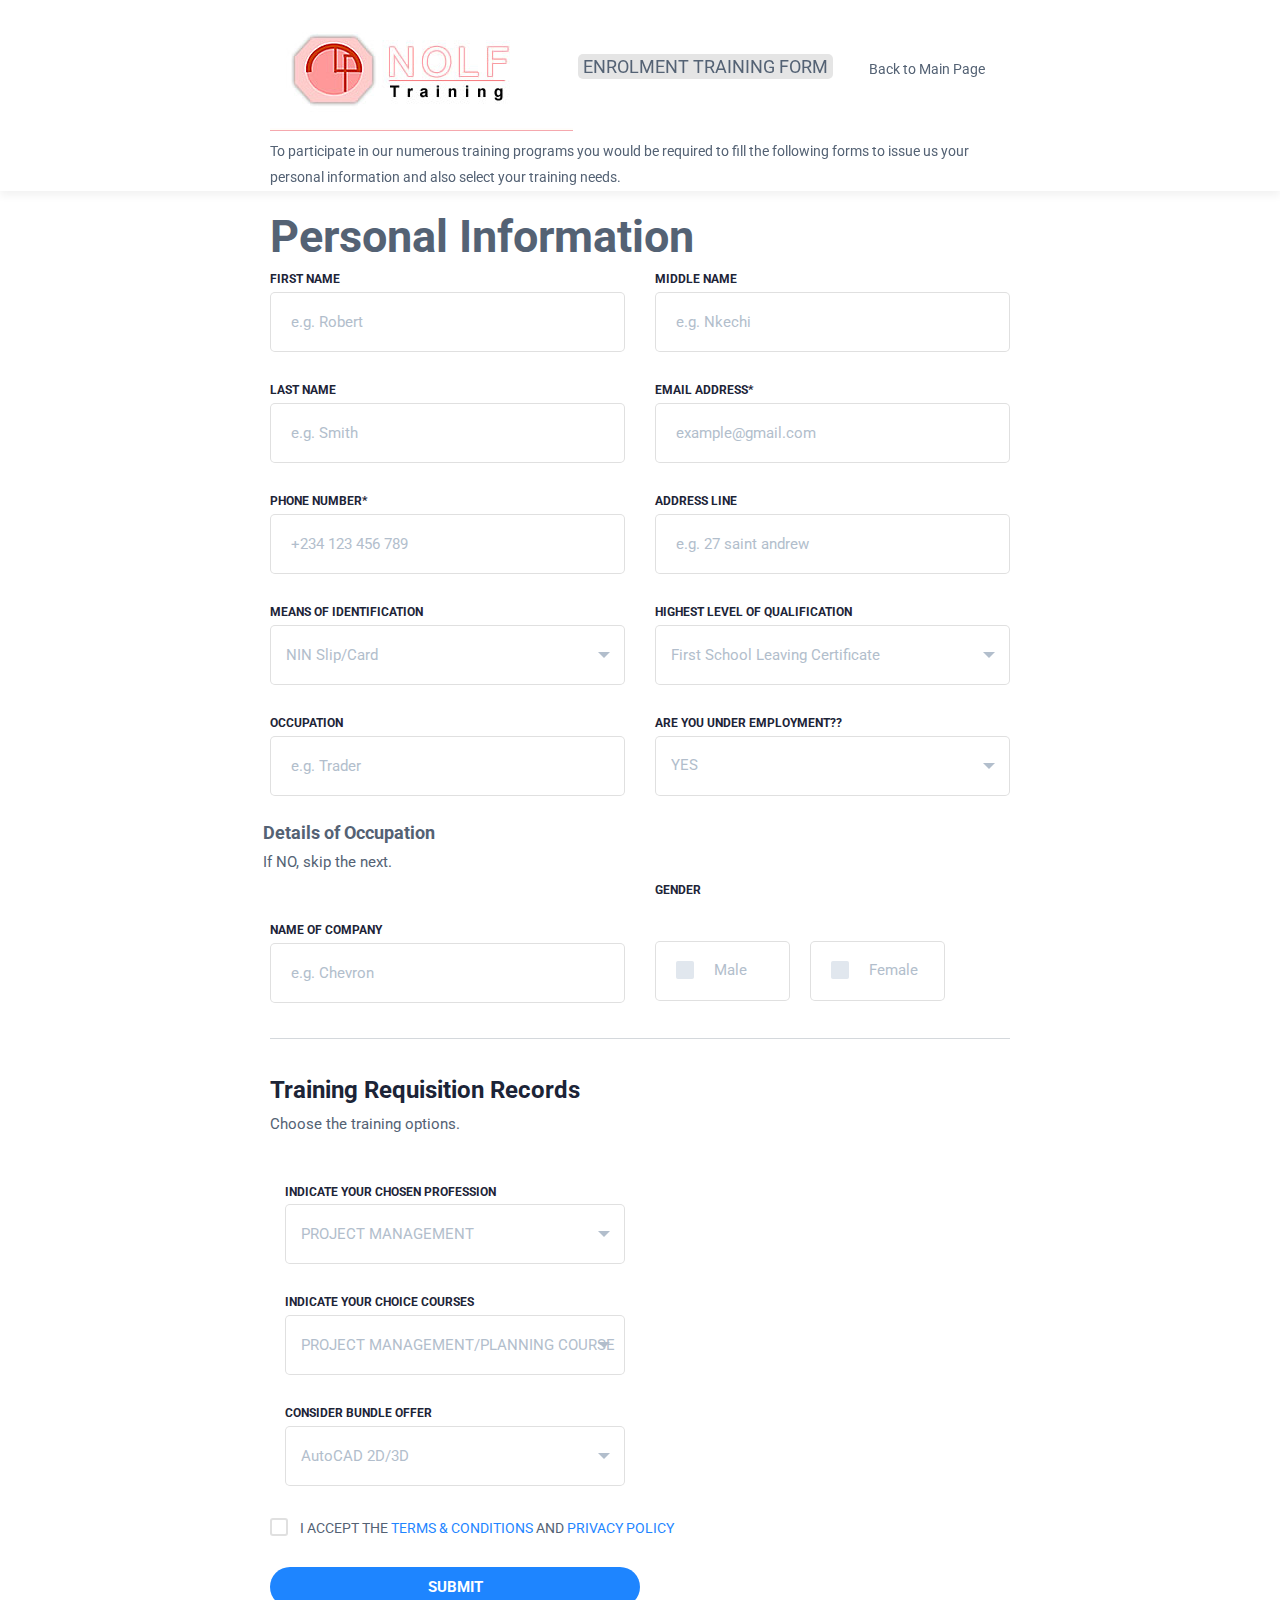
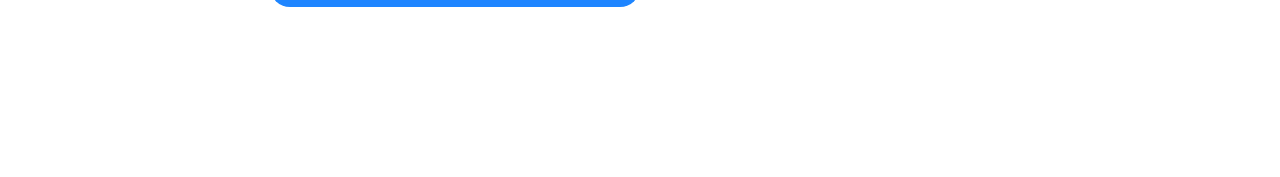
<file: index.html>
<!doctype html>
<html lang="en">
  
<head>
    <!-- Required meta tags -->
    <meta charset="utf-8">
    <meta name="viewport" content="width=device-width, initial-scale=1, shrink-to-fit=no">
 
    <title>Nolf Training Registration Forms</title>

    <!-- Bootstrap CSS -->
    <link rel="stylesheet" href="assets/css/bootstrap.min.css">

    <!-- External Css -->
    <link rel="stylesheet" href="assets/css/line-awesome.min.css">

    <!-- Custom Css -->
    <link rel="stylesheet" type="text/css" href="assets/css/main.css">
    <link rel="stylesheet" type="text/css" href="assets/css/kyc-2.css">

    <!-- Fonts -->
    <link href="https://fonts.googleapis.com/css2?family=Roboto:wght@400;500;700&amp;display=swap" rel="stylesheet">

    <!-- Favicon -->
    <link rel="icon" href="assets/images/logo.png">
    <link rel="apple-touch-icon" href="assets/images/logo.png">
    <link rel="apple-touch-icon" sizes="72x72" href="assets/images/logo.png">
    <link rel="apple-touch-icon" sizes="114x114" href="assets/images/logo.png">


  </head>
  <body>

    <div class="ugf-nav">
      <div class="container">
        <div class="row">
          <div class="col-lg-8 offset-lg-2">
            <div class="navigation">
              <div class="logo">
                <a href="https://nolftraining.com/index.html"><img src="assets/images/logo_r1_c1.jpg" class="img-fluid" alt=""><span class="tef">ENROLMENT TRAINING FORM</span></a>
              </div>
              <div class="nav-btns">
                <a href="https://nolftraining.com/index.html" class="back"><span class="text">Back to Main </span>Page</a>
              </div>
            </div>

            <div class="job-wrap">   
              <p class="salary">To participate in our numerous training programs you would be required to fill the following forms to issue us your personal information and also select your training needs.</p>
            </div>

          </div>
        </div>
      </div>
    </div>


    <div class="ugf-bg ufg-main-container">
      <div class="container">
        <div class="row">
          <div class="col-lg-8 offset-lg-2 p-sm-0">
            <div class="ugf-form">
              <form action="#">
                <div class="input-block">
                  <h2>Personal Information</h2>
                  <div class="row">
                    <div class="col-md-6 p-sm-0">
                      <div class="form-group">
                        <label for="inputFname">First Name</label>
                        <input type="text" class="form-control" id="inputFname" placeholder="e.g. Robert">
                      </div>
                    </div>

                    <div class="col-md-6 p-sm-0">
                      <div class="form-group">
                        <label for="inputFname">Middle Name</label>
                        <input type="text" class="form-control" id="inputFname" placeholder="e.g. Nkechi">
                      </div>
                    </div>

                    <div class="col-md-6 p-sm-0">
                      <div class="form-group">
                        <label for="inputLname">Last Name</label>
                        <input type="text" class="form-control" id="inputLname" placeholder="e.g. Smith">
                      </div>
                    </div>

                    <div class="col-md-6 p-sm-0">
                    <div class="form-group">
                      <label class="input-label" for="inputMail">Email Address<span>*</span></label>
                      <input type="email" class="form-control" id="inputMail" placeholder="example@gmail.com">
                    </div>
                  </div>

                  <div class="col-md-6 p-sm-0">
                    <div class="form-group">
                      <label class="input-label" for="inputPhone">Phone Number<span>*</span></label>
                      <input type="tel" class="form-control" id="inputPhone" placeholder="+234 123 456 789">
                    </div></div>


                    <div class="col-md-6 p-sm-0">
                      <div class="form-group">
                        <label for="address1">Address Line </label>
                        <input type="text" class="form-control" id="address1" placeholder="e.g. 27 saint andrew">
                      </div> </div>



                    <div class="col-md-6 p-sm-0">
                      <div class="form-group country-select">
                        <label for="inputIden">Means of Identification</label>
                        <div class="select-input choose-country">
                          <span></span>
                            <select id="inputCountry" class="form-control">
                              <option value="">NIN Slip/Card</option>
                              <option value="">Voter's Card</option>
                              <option value="">Driver's License</option>
                              <option value="">International Passport</option>
                            </select>
                        </div>
                      </div>
                    </div>

                    <div class="col-md-6 p-sm-0">
                      <div class="form-group country-select">
                        <label for="inputQualification">Highest Level of Qualification</label>
                        <div class="select-input choose-country">
                          <span></span>
                            <select id="inputCountry" class="form-control">
                              <option value="">First School Leaving Certificate</option>
                              <option value="">West African School Certificate (WASC)</option>
                              <option value="">OND</option>
                              <option value="">HND</option>
                              <option value="">Degree</option>
                              <option value="">Masters</option>
                              <option value="">Doctorate</option>
                            </select>
                        </div>
                      </div>
                    </div>


                    <div class="col-md-6 p-sm-0">
                      <div class="form-group">
                        <label for="occupation">Occupation</label>
                        <input type="text" class="form-control" id="address2" placeholder="e.g. Trader">
                      </div>
                    </div>

                    <div class="col-md-6 p-sm-0">
                      <div class="form-group country-select">
                        <label for="inputIden">Are you under employment??</label>
                        <div class="select-input choose-country">
                          <span></span>
                            <select id="inputCountry" class="form-control">
                              <option value="">YES</option>
                              <option value="">NO</option>
                            </select>
                        </div>
                      </div>
                    </div>

                   <!-- <div class="input-block"> -->
                      <h6>Details of Occupation</h6>
                    <p>If NO, skip the next.</p>

                    <div class="col-md-6 p-sm-0">
                      <div class="form-group">
                        <label for="company">Name of Company</label>
                        <input type="text" class="form-control" id="address2" placeholder="e.g. Chevron">
                      </div>
                    </div>

                    <div class="col-md-6 p-sm-0">
                      <div class="form-group">
                        <label class="vic" for="">Gender</label>
                        <div class="check-gender">
                          <div class="custom-radio">
                            <input type="radio" name="gender" class="custom-control-input" id="Gmale" required>
                            <label class="custom-control-label" for="Gmale">Male</label>
                          </div>
                          <div class="custom-radio">
                            <input type="radio" name="gender" class="custom-control-input" id="Gfemale" required>
                            <label class="custom-control-label" for="Gfemale">Female</label>
                          </div>
                        </div>
                      </div>
                      </div>
                    </div>

                   <!-- 
                    //ERROR NEED TO BE DELETED
                    <div class="col-md-6 p-sm-0">
                      <div class="form-group country-select">
                        <label for="inputCountry">Country of Residence</label>
                        <div class="select-input choose-country">
                          <span></span>
                            <select id="inputCountry" class="form-control">
                              <option value="">Country</option>
                              <option value="">USA</option>
                              <option value="">Russia</option>
                              <option value="">China</option>
                              <option value="">England</option>
                              <option value="">France</option>
                              <option value="">Germany</option>
                              <option value="">Spain</option>
                              <option value="">Netherland</option>
                              <option value="">Singapur</option>
                            </select>
                        </div>
                      </div>
                    </div>
                    <div class="col-md-6 p-sm-0">
                      <div class="form-group">
                        <label for="state">State/Province</label>
                        <input type="text" class="form-control" id="state" placeholder="e.g. Smith">
                      </div>
                    </div>
                    
            
                    <div class="col-md-6 p-sm-0">
                      <div class="form-group">
                        <label for="city">City</label>
                        <input type="text" class="form-control" id="city" placeholder="e.g. New York">
                      </div>
                    </div>
                    <div class="col-md-6 p-sm-0">
                      <div class="form-group">
                        <label for="zip">Post Code</label>
                        <input type="text" class="form-control" id="zip" placeholder="e.g. 0000">
                      </div>
                    </div>
                  </div> -->

                  <hr> <br>


                <div class="input-block">
                  <h4>Training Requisition Records</h4>
                  <p>Choose the training options.</p>

                  <div class="col-md-6 p-sm-0">
                    <div class="form-group country-select">
                      <label for="inputIden">Indicate your chosen Profession</label>
                      <div class="select-input choose-country">
                        <span></span>
                          <select id="inputCountry" class="form-control">
                            <option value="">PROJECT MANAGEMENT</option>
                            <option value="">ENGINEERING DRAFTING</option>
                            <option value="">DOCUMENT MANAGEMENT</option>
                            <option value="">NETWORKING AND SYSTEM ADMINSTRATION</option>
                            <option value="">DATABASE MANAGEMENT</option>
                            <option value="">PROGRAMMING </option>
                            <option value="">MS-OFFICE PACKAGE</option>
                            <option value="">PROCESS ENGINEERING </option>
                            <option value="">INSTRUMENTATION/ELECTRICAL ENG</option>
                            <option value="">CIVIL/STRUCTURAL ENGINEERING </option>
                            <option value="">PIPING ENGINEERING  </option>
                          </select>
                      </div>
                    </div>
                  </div>

                  <div class="col-md-6 p-sm-0">
                    <div class="form-group country-select">
                      <label for="inputIden">Indicate your choice Courses</label>
                      <div class="select-input choose-country">
                        <span></span>
                          <select id="inputCountry" class="form-control">

                            <optgroup label="Project Management">
                            <option value="">PROJECT MANAGEMENT/PLANNING COURSE </option>
                            <option value="">	NETWORK ANALYSIS</option>
                            <option value=""> PRIMAVERA-PROJECT PLANNER (P3)</option>
                            <option value=""> PRIMAVERA-PROJECT MANAGER (P6)</option>
                            <option value=""> MICROSOFT PROJECT</option>
                            <option value=""> PROJECT(RESOURCE/COST)CONTROL</option>
                            <option value=""> OPERATIONS MANAGEMENT COURSE</option>
                          </optgroup>

                          <optgroup label="Engineering Drafting">
                            <option value="">AUTOCAD(2D &3D)</option>
                            <option value="">	MICROSATION</option>
                            <option value=""> ARCHI-CAD</option>
                            </optgroup>

                            <optgroup label="Engineering Drafting II">
                            <option value=""> PDMS</option>
                            <option value=""> PLANT MODELLING WITH(AUTOCAD 2007 -2010/AUTO PIPE)</option>
                            <option value=""> PLANT MODELLING WITH (MICROSTATION V8)</option>
                            <option value=""> PIPE CAD</option>
                          </optgroup>

                          <optgroup label="DOCUMENT MANAGEMENT">
                            <option value=""> DATABASE MANAGEMENT COURSE</option>
                            <option value=""> MICROSOFT ACCESS</option>
                            <option value=""> MICROSOFT WORD</option>
                            <option value=""> MICROSOFT EXCEL</option>
                            <option value=""> MICROSOFT POWERPOINT</option>
                            <option value=""> COREL DRAW</option>
                            <option value=""> AUTOCAD</option>
                            <option value=""> MICROSTATION</option>
                          </optgroup>

                          <optgroup label="NETWORKING AND SYSTEM  ADMININSTRATION">
                            <option value=""> MICROSOFT CERTIFIED IT PROFESSIONAL (MCITP)</option>
                            <option value=""> CISCO CERTIFIED NETWORK ADMIN (CCNA)</option>
                          </optgroup>

                          <optgroup label="DATABASE MANAGEMENT">
                            <option value=""> ORACLE </option>
                            <option value=""> SAP (FOR BUSINESS MANAGEMENT)</option>
                          </optgroup>

                          <optgroup label="PROGRAMMING">
                            <option value=""> JAVA</option>
                            <option value=""> MOBILE APPLICATION DEVELOPMENT</option>
                          </optgroup>

                          <optgroup label="MS-OFFICE PACKAGES">
                            <option value=""> •	MICROSOFT OFFICE SPECIALIST (MOS)- WORD,ACCESS,EXCEL,POWERPOINT,</option>
                          </optgroup>

                          <optgroup label=" PROCESS ENGINEERING 1">
                            <option value=""> HYSYS</option>
                            <option value=""> BASIC/ADVANCED PROCESS ENGINEERING COURSE</option>
                          </optgroup>

                          <optgroup label=" PROCESS ENGINEERING II">
                            <option value=""> FLARENET</option>
                            <option value=""> PIPEFLOW</option>
                            <option value=""> PIPENET</option>
                          </optgroup>

                          <optgroup label=" INSTRUMENTATION/ ELECTRICAL ENG ">
                            <option value=""> BASIC/ADVANCED INSTRUMENTATION ENGINEERING COURSE</option>
                          </optgroup>


                          <optgroup label=" CIVIL/ STRUCTURAL ENG ">
                            <option value=""> STAAD / SACS</option>
                            <option value=""> BASIC/ADVANCED STRUCTURAL ENGINEERING COURSE</option>
                          </optgroup>

                          <optgroup label=" PIPELINE ENG ">
                            <option value=""> CAESER II</option>
                            <option value=""> BASIC/ADVANCED PIPING ENGINEERING COURSE</option>
                          </optgroup>

                          </select>
                      </div>
                    </div>
                  </div>

                  <div class="col-md-6 p-sm-0">
                    <div class="form-group country-select">
                      <label for="inputIden">Consider bundle offer</label>
                      <div class="select-input choose-country">
                        <span></span>
                          <select id="inputCountry" class="form-control">


                            <optgroup label="A1. DESIGNERS CERTIFICATION COURSE I: N60,000">
                            <option value="">AutoCAD 2D/3D</option>
                            <option value="">Oil and Gas Engineering Course</option>
                          </optgroup>

                          <optgroup label=" B1. DRAFTERS CERTIFICATION COURSE II : N45,000">
                            <option value="">AutoCAD 2D/3D</option>
                            <option value="">MICROSATION</option>
                          </optgroup>

                          <optgroup label=" C1. DRAFTERS CERTIFICATION COURSE III : N60,000">
                            <option value="">AutoCAD 2D/3D</option>
                            <option value="">ARCHI-CAD</option>
                          </optgroup>

                          <optgroup label=" D1. DESIGNERS CERTIFICATION COURSE IV: N85,000">
                            <option value="">AutoCAD 2D/3D& MICROSATION</option>
                            <option value="">ARCHI-CAD</option>
                          </optgroup>

                          <optgroup label=" E1. O&G DESIGNERS CERTIFICATION COURSE I: N85,000">
                            <option value="">AutoCAD 2D/3D</option>
                            <option value="">MICROSATION</option> 
                            <option value=""> OIL & GAS ENGRS COURSE</option>
                          </optgroup>

                          <optgroup label=" F1. OIL&GAS PROJECT CERTIFICATION COURSE I: N120,000">
                            <option value="">AutoCAD 2D/3D</option>
                            <option value="">MICROSATION</option> 
                            <option value=""> INTRO TO PR0JECT MGT</option>
                            <option value=""> NETWORK ANALYSIS </option>
                            <option value="">PRIMAVRA P3 </option>
                            <option value=""> OIL & GAS ENGRS COURSE</option>
                          </optgroup>

                          <optgroup label=" G1. PROJECT MANAGEMENT PROFESSIONALS CERTIFICATION COURSE I: N75,000">
                            <option value="">PROJECT MANAGEMENT PROFESSIONAL COURSE</option>
                            <option value="">PRIMAVERA P3</option> 
                            <option value=""> MS PROJECT</option>
                          </optgroup>

                          <optgroup label=" H1. PROJECT MGT PROFESSIONALS CERTIFICATION COURSE II: N150,000">
                            <option value="">AutoCAD 2D/3D</option>
                            <option value="">MICROSATION</option>
                            <option value="">PROJECT MANAGEMENT PROFESSIONAL COURSE</option>
                            <option value="">PRIMAVERA P3</option> 
                            <option value="">MS-PROJECT</option>
                            <option value="">NETWORK ANALYSIS</option>
                            <option value="">PRIMAVRA P6</option>
                            <option value="">OIL & GAS ENGR COURSE</option>
                          </optgroup>

                          <optgroup label=" J1. COST ENGINEERS PROFESSIONALS COURSE II: N120,000">
                            <option value="">COST ENGINEERING AREAS OF KNOWLEDGE</option>
                            <option value="">COST ACCOUNTING & ESTIMATING COURSE</option> 
                            <option value="">ECONOMIC EQUIVALENCE & PROFITABILITY - ENGINEERING ECONOMICS</option>
                            <option value="">COST CONTROL & REPORTING</option>
                            <option value="">OPERATIONS RESEARCH & APPLICATIONS</option>
                            <option value="">GENERIC COST ENGR MODULES & APPLICATION</option>
                          </optgroup>

                          <optgroup label=" A2. STRUCTURAL ENGRS COURSE: N530,000">
                            <option value="">THEORY OF STRS:STR ANALYSIS: DETERMINATE & INDETERMINATE STR</option>
                            <option value="">STEEL STRUCTURAL ANALYSIS & DESIGN</option> 
                            <option value="">REINFORCED CONCRETE DESIGN</option>
                            <option value="">FOUNDATION & RETAINING STRUCTURES DESIGN</option>
                            <option value="">STAAD-PRO(2004, 2008)</option>
                            <option value="">SACS</option>
                            <option value="">ORION</option>
                            <option value="">STRUCTURAL ENGR DETAILING</option>
                        
                          </optgroup>

                          <optgroup label=" B2. PIPING ENGRS COURSE II: N530,000">
                            <option value="">PIPING ENGR AREAS OF KNOWLEDGE COURSE</option>
                            <option value="">APPLICATION OF PIPING ENGR COURSE</option>
                            <option value="">OIL & GAS ENGRS COURSE</option>
                            <option value="">INTRO TO PROCESS ENGR COURSE</option>
                            <option value="">AUTO-PLANT</option>
                            <option value="">PIPE-CAD / AUTO-PIPE</option>
                            <option value="">CAESER II</option>


                            <optgroup label=" C2. INSTR & CONTROL ENGRS COURSE : N235,000">
                              <option value="">INSTR ENGR AREAS OF KNOWLEDGE COURSE</option>
                              <option value="">APPLICATION OF INSTRUMENTATION ENGR COURSE</option>
                              <option value="">INTRO TO PROCESS ENGR COURSE</option>
                              <option value="">INTOOLS</option> 

                              <optgroup label=" D2. SAFETY ENGRS COURSE : N70,000">
                                <option value="">SAFETY ENGR AREAS OF KNOWLEDGE COURSE</option>
                                <option value="">APPLICATION OF SAFETY ENGR COURSE</option>

                                <optgroup label=" E2. ELECTRICAL ENGRS COURSE : N200,000">
                                  <option value="">ELECTRICAL ENGR AREAS OF KNOWLEDGE COURSE</option>
                                  <option value="">APPLICATION OF ELECTRICAL ENGR COURSE</option>
                                  <option value="">E-TAP SOFTWARE</option>

                                <optgroup label=" F2. MECHANICAL ENGRS COURSE : N335,000">
                                    <option value="">MECHANICAL ENGR AREAS OF KNOWLEDGE COURSE</option>
                                    <option value="">APPLICATION OF MECHANICAL ENGR COURSE</option>
                                    <option value="">OIL & GAS ENGRS COURSE</option>
                                    <option value="">AUTO-PLANT</option>
                                    <option value="">PIP CARD & AUTO PIPE</option>
                                    <option value="">AUTO-DESK INVENTOR</option>
                                    <option value="">SOLID WORKS</option>
                                    <option value="">VESSEL DESIGN</option>

                                    <optgroup label=" G2. PROCESS ENGRS COURSE : N600,000">
                                      <option value="">PROCESS ENGR AREAS OF KNOWLEDGE COURSE</option>
                                      <option value="">APPLICATION OF PROCESS ENGR COURSE</option>
                                      <option value="">OIL & GAS ENGRS COURSE</option>
                                      <option value="">PIPING & PIPELINE ENGR COURSE</option>
                                      <option value="">HYDRAULICS: THEORY & PRACTICE</option>
                                      <option value="">PIPE-CAD / AUTO-PIPE</option>
                                      <option value="">AUTO-PLANT</option>
                                      <option value="">PIPE-NET</option>
                                      <option value="">HYSYS</option>
                                      <option value="">FLARENET</option>
                                      

                                



                          </select>
                      </div>
                    </div>
                  </div>

                  


                  <div class="form-group">
                    <div class="custom-checkbox">
                      <input type="checkbox" class="custom-control-input" id="customControlValidation1" required="">
                      <label class="custom-control-label" for="customControlValidation1">I accept the <a href="#">Terms &amp; Conditions</a> and <a href="#">Privacy policy</a></label>
                    </div>
                  </div>
                </div>
                <button class="btn"> SUBMIT</button>
                <!--<button class="btc">Submit</button> -->
              </form>
            </div>
          </div>
        </div>
      </div>
    </div>


    <!-- jQuery first, then Popper.js, then Bootstrap JS -->
    <script src="assets/js/jquery.min.js"></script>
    <script src="assets/js/popper.min.js"></script>
    <script src="assets/js/bootstrap.min.js"></script>

    <!-- <script src="../assets/js/owl.carousel.min.js"></script> -->
    <!-- <script src="../assets/js/countrySelect.min.js"></script> -->

    <script src="assets/js/custom.js"></script>
  </body>

</html>
</file>
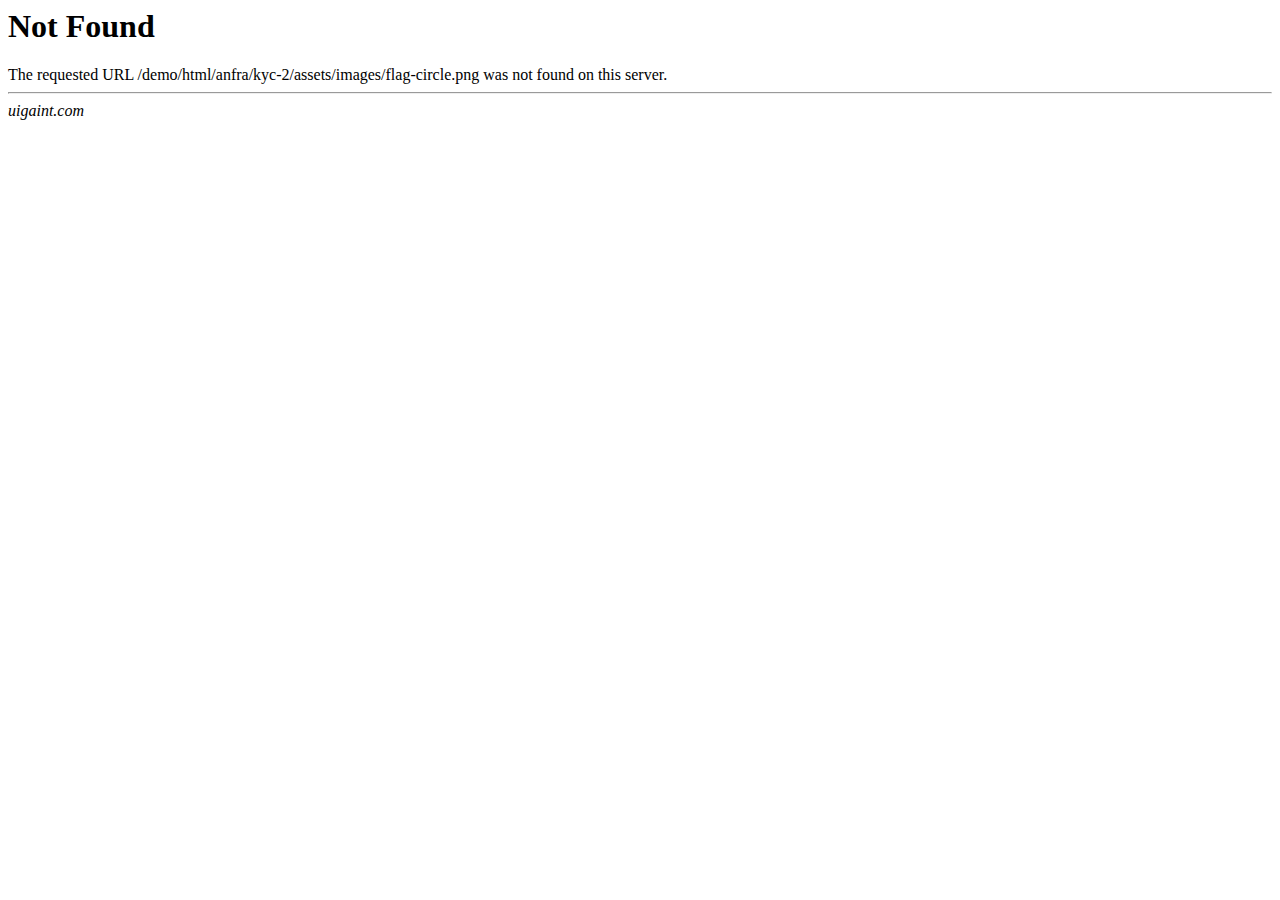
<file: assets/images/flag-circle.html>
<!DOCTYPE HTML PUBLIC "-//IETF//DTD HTML 2.0//EN">
<HTML><HEAD>
<TITLE>404 Not Found</TITLE>
</HEAD><BODY>
<H1>Not Found</H1>
The requested URL /demo/html/anfra/kyc-2/assets/images/flag-circle.png was not found on this server.
<HR>
<I>uigaint.com</I>
</BODY></HTML>
</file>
<file: assets/css/main.css>
/*----------------------------------------------
	1.0 General Style
-----------------------------------------------*/
.pt30 {
  padding-top: 30px;
}

.pb30 {
  padding-bottom: 30px;
}

.pt40 {
  padding-top: 40px;
}

.pb40 {
  padding-bottom: 40px;
}

.pt60 {
  padding-top: 60px;
}

.pb60 {
  padding-bottom: 60px;
}

.pt70 {
  padding-top: 70px;
}

.pb70 {
  padding-bottom: 70px;
}

.pt80 {
  padding-top: 80px;
}

.pb80 {
  padding-bottom: 80px;
}

.pt100 {
  padding-top: 100px;
}

.pb100 {
  padding-bottom: 100px;
}

.pt130 {
  padding-top: 130px;
}

.pb130 {
  padding-bottom: 130px;
}

.pt150 {
  padding-top: 150px;
}

.pb150 {
  padding-bottom: 150px;
}

.pt180 {
  padding-top: 180px;
}

.pb180 {
  padding-bottom: 180px;
}

.pt200 {
  padding-top: 200px;
}

.pb200 {
  padding-bottom: 200px;
}

.mt10 {
  margin-top: 10px;
}

.mb10 {
  margin-bottom: 10px;
}

.mt20 {
  margin-top: 20px;
}

.mb20 {
  margin-bottom: 20px;
}

html {
  font-size: 62.5%;
}

body {
  padding: 0;
  margin: 0;
  font-family: "Roboto", sans-serif;
  font-size: 1.4rem;
  line-height: 1.85;
  color: #546274;
}

h1,
h2,
h3,
h4,
h5,
h6 {
  font-family: "Roboto", sans-serif;
  font-weight: 700;
  line-height: 1.3;
  margin-top: 0;
  margin-bottom: 0;
  color: inherit;
}
h1 a,
h2 a,
h3 a,
h4 a,
h5 a,
h6 a {
  color: inherit;
}
h1 a:hover,
h2 a:hover,
h3 a:hover,
h4 a:hover,
h5 a:hover,
h6 a:hover {
  color: inherit;
}

h1 {
  font-size: 6.4rem;
}

h2 {
  font-size: 4.5rem;
  padding-top: 1cm;
}

h3 {
  font-size: 3.6rem;
}

h4 {
  font-size: 2.8rem;
}

h5 {
  font-size: 2.2rem;
}

h6 {
  font-size: 1.8rem;
}

p {
  line-height: 1.85;
  font-size: 1.4rem;
  color: #546274;
  margin: 0;
  padding: 0;
}

a {
  -o-transition: all 0.3s ease;
  transition: all 0.3s ease;
  -ms-transition: all 0.3s ease;
  -moz-transition: all 0.3s ease;
  -webkit-transition: all 0.3s ease;
  outline: none;
  text-decoration: none;
}

a,
a:hover,
a:focus {
  text-decoration: none;
  display: inline-block;
  color: inherit;
  outline: none;
}

textarea {
  resize: none;
}
.custom-radio{
padding-top: 1cm;
}
.vic{
  padding-top: 0cm;
}

input::-webkit-input-placeholder,
.form-control::-webkit-input-placeholder {
  color: #546274;
}
input:-moz-placeholder,
.form-control:-moz-placeholder {
  color: #546274;
}
input::-moz-placeholder,
.form-control::-moz-placeholder {
  color: #546274;
}
input:-ms-input-placeholder,
.form-control:-ms-input-placeholder {
  color: #546274;
}

button, .btn {
  border: 0;
  background: transparent;
  outline: none;
  -webkit-box-shadow: none;
          box-shadow: none;
}

.primary-color {
  color: #1e85ff;
}

.primary-bg {
  background: #1e85ff;
}

.white-text {
  color: #ffffff;
}

.white-bg {
  background: #ffffff;
}

.ugf-bg {
  background-size: cover;
}

/*------------------------------------------
	Responsive
-------------------------------------------*/
@media (max-width: 991px) {
  .right-content-md {
    margin-top: 30px;
  }
  .custom-radio{
    padding-top: 0;
    }

}
@media all and (max-width: 767px) {
  .right-content-sm {
    margin-top: 30px;
  }
  .custom-radio{
    padding-top: 0;
    }
}
</file>
<file: assets/css/kyc-2.css>
.pt30 {
  padding-top: 30px; }

.pb30 {
  padding-bottom: 30px; }

.pt40 {
  padding-top: 40px; }

.pb40 {
  padding-bottom: 40px; }

.pt60 {
  padding-top: 60px; }

.pb60 {
  padding-bottom: 60px; }

.pt70 {
  padding-top: 70px; }

.pb70 {
  padding-bottom: 70px; }

.pt130 {
  padding-top: 130px; }

.pb130 {
  padding-bottom: 130px; }

.pt150 {
  padding-top: 150px; }

.pb150 {
  padding-bottom: 150px; }

.pt180 {
  padding-top: 180px; }

.pb180 {
  padding-bottom: 180px; }

.pt200 {
  padding-top: 200px; }

.pb200 {
  padding-bottom: 200px; }

.mt10 {
  margin-top: 10px; }

.mb10 {
  margin-bottom: 10px; }

.mt20 {
  margin-top: 20px; }

.mb20 {
  margin-bottom: 20px; }

.ugf-nav {
  background: #ffffff;
  -webkit-box-shadow: 0px 5px 8px 0px rgba(0, 0, 0, 0.05);
  box-shadow: 0px 5px 8px 0px rgba(0, 0, 0, 0.05);
  position: fixed;
  top: 0;
  left: 0;
  right: 0;
  z-index: 9; }

.navigation {
  display: -webkit-box;
  display: -ms-flexbox;
  display: flex;
  -webkit-box-pack: justify;
  -ms-flex-pack: justify;
  justify-content: space-between;
  -webkit-box-align: center;
  -ms-flex-align: center;
  align-items: center;
  padding: 8px 0; }
  .navigation .logo a span {
    background: #e5e5e5;
    margin-left: 5px;
    padding: 2px 5px;
    border-radius: 5px;
    text-transform: uppercase;
    font-size: 1.8rem; }
  .navigation .nav-btns {
    display: -webkit-box;
    display: -ms-flexbox;
    display: flex;
    -webkit-box-align: center;
    -ms-flex-align: center;
    align-items: center; }
    .navigation .nav-btns .back {
      font-size: 1.4rem;
      font-weight: 400;
      color: #546274;
      -webkit-box-orient: vertical;
      -webkit-box-direction: normal;
      -ms-flex-flow: "Roboto", sans-serif;
      flex-flow: "Roboto", sans-serif;
      margin-right: 25px; }
      .navigation .nav-btns .back:hover {
        color: #1e85ff; }
    .navigation .nav-btns .get {
      background: #1e85ff;
      color: #ffffff;
      height: 50px;
      padding: 0 30px;
      border-radius: 5px;
      outline: none;
      -webkit-box-shadow: none;
      box-shadow: none;
      font-size: 1.5rem;
      font-weight: 700;
      font-family: "Roboto", sans-serif;
      line-height: 50px; }

.ufg-main-container {
  padding: 170px 0; }

.ugf-form .input-block + .input-block {
  margin-top: 50px; }

.ugf-form .input-block h4 {
  font-size: 2.4rem;
  font-weight: 700;
  font-family: "Roboto", sans-serif;
  color: #1c2437; }
  .ugf-form .input-block h4 + div {
    margin-top: 40px; }

.ugf-form .input-block p {
  font-size: 1.5rem;
  font-weight: 400;
  font-family: "Roboto", sans-serif;
  color: #546274;
  margin-top: 5px; }
  .ugf-form .input-block p + div {
    margin-top: 40px; }

.ugf-form .input-block .country-select-wrap .country-select {
  width: 100%; }
  .ugf-form .input-block .country-select-wrap .country-select .flag-dropdown .selected-flag {
    padding-left: 22px; }
    .ugf-form .input-block .country-select-wrap .country-select .flag-dropdown .selected-flag:hover {
      background: #ffffff; }
    .ugf-form .input-block .country-select-wrap .country-select .flag-dropdown .selected-flag .flag:before {
      position: absolute;
      top: 50%;
      left: 50%;
      -webkit-transform: translate(-50%, -50%);
      -ms-transform: translate(-50%, -50%);
      transform: translate(-50%, -50%);
      height: 32px;
      width: 44px;
      background: url(../images/flag-circle.html);
      content: ''; }
    .ugf-form .input-block .country-select-wrap .country-select .flag-dropdown .selected-flag .arrow {
      border: 0; }
  .ugf-form .input-block .country-select-wrap .country-select #country {
    height: 70px;
    width: 100%;
    display: block;
    padding-left: 80px;
    -webkit-box-shadow: 0px 3px 3px 0px rgba(0, 0, 0, 0.04);
    box-shadow: 0px 3px 3px 0px rgba(0, 0, 0, 0.04);
    border: 0;
    outline: none;
    border-radius: 5px; }
    .ugf-form .input-block .country-select-wrap .country-select #country:focus {
      -webkit-box-shadow: 0px 3px 3px 0px rgba(0, 0, 0, 0.04);
      box-shadow: 0px 3px 3px 0px rgba(0, 0, 0, 0.04);
      border: 0 !important;
      outline: none; }
  .ugf-form .input-block .country-select-wrap .country-select .country-list {
    max-height: 300px;
    border-radius: 5px;
    border: 0;
    -webkit-box-shadow: 0px 20px 30px 0px rgba(0, 0, 0, 0.08);
    box-shadow: 0px 20px 30px 0px rgba(0, 0, 0, 0.08);
    -ms-overflow-style: none;
    /* IE and Edge */
    scrollbar-width: none;
    /* Firefox */ }
    .ugf-form .input-block .country-select-wrap .country-select .country-list::-webkit-scrollbar {
      display: none; }
    .ugf-form .input-block .country-select-wrap .country-select .country-list .country {
      padding: 10px; }
      .ugf-form .input-block .country-select-wrap .country-select .country-list .country .flag {
        position: relative; }
        .ugf-form .input-block .country-select-wrap .country-select .country-list .country .flag:before {
          position: absolute;
          top: 50%;
          left: 50%;
          -webkit-transform: translate(-50%, -50%);
          -ms-transform: translate(-50%, -50%);
          transform: translate(-50%, -50%);
          height: 32px;
          width: 44px;
          background: url(../images/flag-circle.html);
          content: ''; }

.ugf-form .input-block .country-select-wrap .country-select .flag {
  width: 40px; }

.ugf-form .input-block .country-select-wrap .country-select.inside .flag-dropdown:hover .selected-flag {
  background: #ffffff; }

.ugf-form .input-block .custom-form-group {
  position: relative;
  margin-bottom: 25px; }
  .ugf-form .input-block .custom-form-group .custom-form-control {
    display: none; }
    .ugf-form .input-block .custom-form-group .custom-form-control:checked ~ label {
      border-color: rgba(30, 133, 255, 0.5); }
      .ugf-form .input-block .custom-form-group .custom-form-control:checked ~ label .text {
        color: #1e85ff; }
      .ugf-form .input-block .custom-form-group .custom-form-control:checked ~ label .icon {
        opacity: 1; }
      .ugf-form .input-block .custom-form-group .custom-form-control:checked ~ label:before {
        background: #1e85ff;
        border-color: transparent; }
      .ugf-form .input-block .custom-form-group .custom-form-control:checked ~ label:after {
        opacity: 1; }
  .ugf-form .input-block .custom-form-group label {
    margin-bottom: 0;
    width: 100%;
    border: 0;
    border-radius: 5px;
    height: 60px;
    line-height: 60px;
    padding: 0 25px;
    text-align: left;
    position: relative;
    display: -webkit-box;
    display: -ms-flexbox;
    display: flex;
    -webkit-box-pack: justify;
    -ms-flex-pack: justify;
    justify-content: space-between;
    -webkit-box-align: center;
    -ms-flex-align: center;
    align-items: center;
    padding-left: 50px;
    -webkit-box-shadow: 0px 3px 3px 0px rgba(0, 0, 0, 0.04);
    box-shadow: 0px 3px 3px 0px rgba(0, 0, 0, 0.04);
    background: #ffffff;
    height: 70px; }
    .ugf-form .input-block .custom-form-group label .text {
      font-size: 1.5rem;
      font-family: "Roboto", sans-serif;
      color: #546274;
      font-weight: 700;
      text-transform: uppercase;
      -webkit-transition: all .3s ease;
      -o-transition: all .3s ease;
      transition: all .3s ease; }
    .ugf-form .input-block .custom-form-group label .icon {
      opacity: .5;
      -webkit-transition: all .3s ease;
      -o-transition: all .3s ease;
      transition: all .3s ease; }
    .ugf-form .input-block .custom-form-group label:before {
      position: absolute;
      top: 25px;
      left: 20px;
      height: 20px;
      width: 20px;
      border-radius: 50%;
      border: 2px solid rgba(0, 0, 0, 0.12);
      content: '';
      opacity: 1; }
    .ugf-form .input-block .custom-form-group label:after {
      opacity: 0;
      position: absolute;
      top: 10px;
      left: 21px;
      border-radius: 50%;
      content: url("../images/check-white.svg"); }

.ugf-form .input-block .file-input-wrap {
  display: -webkit-box;
  display: -ms-flexbox;
  display: flex;
  -webkit-box-pack: justify;
  -ms-flex-pack: justify;
  justify-content: space-between; }
  .ugf-form .input-block .file-input-wrap .custom-file {
    -webkit-box-flex: 0;
    -ms-flex: 0 0 calc(33.33% - 10px);
    flex: 0 0 calc(33.33% - 10px);
    height: auto;
    text-align: center;
    margin-bottom: 25px; }
    .ugf-form .input-block .file-input-wrap .custom-file .custom-file-input {
      display: none; }
    .ugf-form .input-block .file-input-wrap .custom-file .custom-file-label {
      position: relative;
      height: 170px;
      padding: 0;
      -webkit-box-shadow: 0px 3px 3px 0px rgba(0, 0, 0, 0.04);
      box-shadow: 0px 3px 3px 0px rgba(0, 0, 0, 0.04);
      border: 0;
      border-radius: 5px;
      background: #ffffff;
      display: -webkit-box;
      display: -ms-flexbox;
      display: flex;
      -webkit-box-pack: center;
      -ms-flex-pack: center;
      justify-content: center;
      -webkit-box-align: center;
      -ms-flex-align: center;
      align-items: center;
      cursor: pointer;
      margin-bottom: 0; }
      .ugf-form .input-block .file-input-wrap .custom-file .custom-file-label:after {
        content: '';
        padding: 0;
        height: 70px;
        width: 70px;
        border-radius: 5px;
        border: 1px dashed rgba(178, 190, 204, 0.5);
        background: transparent;
        top: 50%;
        left: 50%;
        -webkit-transform: translate(-50%, -50%);
        -ms-transform: translate(-50%, -50%);
        transform: translate(-50%, -50%); }
    .ugf-form .input-block .file-input-wrap .custom-file .text {
      margin-top: 10px;
      display: inline-block;
      font-size: 1.3rem;
      font-weight: 400;
      color: #546274;
      font-family: "Roboto", sans-serif; }

.ugf-form .input-block .conditions ul {
  padding: 0;
  margin: 0;
  list-style: none;
  border: 1px solid rgba(0, 0, 0, 0.12);
  border-radius: 5px;
  padding: 20px 20px 10px;
  display: -webkit-box;
  display: -ms-flexbox;
  display: flex;
  -ms-flex-wrap: wrap;
  flex-wrap: wrap;
  -webkit-box-align: start;
  -ms-flex-align: start;
  align-items: flex-start;
  background: #f3f4f5; }
  .ugf-form .input-block .conditions ul li {
    padding-left: 25px;
    position: relative;
    font-size: 1.4rem;
    font-weight: 400;
    color: #546274;
    font-family: "Roboto", sans-serif;
    margin-bottom: 10px; }
    .ugf-form .input-block .conditions ul li:before {
      position: absolute;
      top: 3px;
      left: 0;
      content: url(../images/check-grey.svg); }
    .ugf-form .input-block .conditions ul li.complete:before {
      content: url(../images/check-green.svg); }
    .ugf-form .input-block .conditions ul li:nth-child(odd) {
      -webkit-box-flex: 0;
      -ms-flex: 0 0 60%;
      flex: 0 0 60%; }
    .ugf-form .input-block .conditions ul li:nth-child(even) {
      -webkit-box-flex: 0;
      -ms-flex: 0 0 40%;
      flex: 0 0 40%; }

.ugf-form .input-block .form-group {
  margin-bottom: 25px;
  width: 100%; }
  .ugf-form .input-block .form-group label {
    font-size: 1.2rem;
    font-weight: 700;
    color: #1c2437;
    text-transform: uppercase;
    font-family: "Roboto", sans-serif; }
  .ugf-form .input-block .form-group .form-control {
    height: 60px;
    border-radius: 5px;
    border: 1px solid rgba(0, 0, 0, 0.12);
    -webkit-box-shadow: none;
    box-shadow: none;
    outline: none;
    background: #ffffff;
    padding: 0 20px;
    font-size: 1.5rem;
    color: #546274; }
    .ugf-form .input-block .form-group .form-control::-webkit-input-placeholder {
      /* Chrome/Opera/Safari */
      color: #b2becc; }
    .ugf-form .input-block .form-group .form-control::-moz-placeholder {
      /* Firefox 19+ */
      color: #b2becc; }
    .ugf-form .input-block .form-group .form-control:-ms-input-placeholder {
      /* IE 10+ */
      color: #b2becc; }
    .ugf-form .input-block .form-group .form-control:-moz-placeholder {
      /* Firefox 18- */
      color: #b2becc; }
  .ugf-form .input-block .form-group .custom-checkbox {
    margin-bottom: 10px; }
    .ugf-form .input-block .form-group .custom-checkbox .custom-control-input {
      height: 18px;
      width: 18px;
      border-radius: 3px;
      border: 3px solid rgba(0, 0, 0, 0.12);
      outline: none;
      -webkit-box-shadow: none;
      box-shadow: none; }
      .ugf-form .input-block .form-group .custom-checkbox .custom-control-input:checked ~ .custom-control-label::before {
        background: #1e85ff; }
    .ugf-form .input-block .form-group .custom-checkbox .custom-control-label {
      width: auto;
      text-align: left;
      position: static;
      top: auto;
      left: auto;
      -webkit-transform: translateY(0);
      -ms-transform: translateY(0);
      transform: translateY(0);
      padding-left: 30px;
      cursor: default;
      font-weight: 400;
      color: #546274; }
      .ugf-form .input-block .form-group .custom-checkbox .custom-control-label:before {
        top: 2px;
        left: 0;
        height: 18px;
        width: 18px;
        border-radius: 3px;
        border: 2px solid rgba(0, 0, 0, 0.12);
        -webkit-box-shadow: none;
        box-shadow: none;
        outline: none; }
      .ugf-form .input-block .form-group .custom-checkbox .custom-control-label:after {
        top: 2px;
        left: 0;
        height: 18px;
        width: 18px; }
      .ugf-form .input-block .form-group .custom-checkbox .custom-control-label a {
        color: #1e85ff; }
  .ugf-form .input-block .form-group .select-input {
    position: relative; }
    .ugf-form .input-block .form-group .select-input span {
      position: absolute;
      top: 27px;
      right: 15px;
      height: 0;
      width: 0;
      border-top: 6px solid #b2becc;
      border-left: 6px solid transparent;
      border-right: 6px solid transparent; }
    .ugf-form .input-block .form-group .select-input .form-control {
      width: 100%;
      padding-right: 0;
      padding-left: 15px;
      color: #b2becc;
      -moz-appearance: none;
      -webkit-appearance: none;
      appearance: none; }
      .ugf-form .input-block .form-group .select-input .form-control option {
        color: #546274; }
  .ugf-form .input-block .form-group .birth-date {
    display: -webkit-box;
    display: -ms-flexbox;
    display: flex;
    -webkit-box-pack: justify;
    -ms-flex-pack: justify;
    justify-content: space-between; }
    .ugf-form .input-block .form-group .birth-date .select-input {
      -webkit-box-flex: 0;
      -ms-flex: 0 0 calc(33.33% - 10px);
      flex: 0 0 calc(33.33% - 10px); }
  .ugf-form .input-block .form-group .check-gender {
    display: -webkit-box;
    display: -ms-flexbox;
    display: flex; }
    .ugf-form .input-block .form-group .check-gender .custom-radio {
      -webkit-box-flex: 0;
      -ms-flex: 0 0 135px;
      flex: 0 0 135px;
      margin-right: 20px; }
      .ugf-form .input-block .form-group .check-gender .custom-radio .custom-control-input {
        display: none;
        outline: none;
        -webkit-box-shadow: none;
        box-shadow: none;
        -moz-appearance: none;
        -webkit-appearance: none;
        appearance: none; }
        .ugf-form .input-block .form-group .check-gender .custom-radio .custom-control-input:checked ~ .custom-control-label {
          border-color: rgba(30, 133, 255, 0.5);
          color: #1e85ff; }
        .ugf-form .input-block .form-group .check-gender .custom-radio .custom-control-input:checked ~ .custom-control-label::before {
          background: #1e85ff; }
        .ugf-form .input-block .form-group .check-gender .custom-radio .custom-control-input:checked ~ .custom-control-label::after {
          background-image: none;
          content: url(../images/check-white.svg); }
      .ugf-form .input-block .form-group .check-gender .custom-radio .custom-control-label {
        background: #ffffff;
        height: 60px;
        border: 1px solid rgba(0, 0, 0, 0.12);
        border-radius: 5px;
        display: -webkit-box;
        display: -ms-flexbox;
        display: flex;
        -webkit-box-align: center;
        -ms-flex-align: center;
        align-items: center;
        font-size: 1.5rem;
        font-weight: 400;
        font-family: "Roboto", sans-serif;
        color: #b2becc;
        padding-left: 58px;
        text-transform: capitalize; }
        .ugf-form .input-block .form-group .check-gender .custom-radio .custom-control-label:before {
          height: 18px;
          width: 18px;
          border-radius: 2px;
          background: #e1e7ee;
          border: none;
          top: 19px;
          left: 20px; }
        .ugf-form .input-block .form-group .check-gender .custom-radio .custom-control-label:after {
          height: 18px;
          width: 18px;
          top: 20px;
          left: 20px; }

.ugf-form .input-block .documents-upload-wrap .label {
  font-size: 1.2rem;
  font-weight: 700;
  color: #1c2437;
  text-transform: uppercase;
  font-family: "Roboto", sans-serif;
  display: inline-block;
  margin-bottom: 5px; }

.ugf-form .input-block .documents-upload-wrap .nav-tabs {
  border-bottom: 0;
  margin-bottom: 25px; }
  .ugf-form .input-block .documents-upload-wrap .nav-tabs .nav-item {
    margin-bottom: 0;
    margin-right: 20px;
    margin-bottom: 15px; }
    .ugf-form .input-block .documents-upload-wrap .nav-tabs .nav-item:last-child {
      margin-right: 0; }
    .ugf-form .input-block .documents-upload-wrap .nav-tabs .nav-item .nav-link {
      border: 1px solid rgba(0, 0, 0, 0.12);
      background: transparent;
      border-radius: 5px;
      height: 60px;
      display: -webkit-box;
      display: -ms-flexbox;
      display: flex;
      padding: 0 20px;
      -webkit-box-align: center;
      -ms-flex-align: center;
      align-items: center;
      text-transform: uppercase;
      font-size: 1.4rem;
      font-weight: 700;
      color: #546274;
      font-family: "Roboto", sans-serif; }
      .ugf-form .input-block .documents-upload-wrap .nav-tabs .nav-item .nav-link img {
        margin-right: 15px;
        opacity: .5;
        -webkit-transition: all .3s ease;
        -o-transition: all .3s ease;
        transition: all .3s ease; }
      .ugf-form .input-block .documents-upload-wrap .nav-tabs .nav-item .nav-link.active {
        color: #1e85ff;
        border-color: rgba(30, 133, 255, 0.4); }
        .ugf-form .input-block .documents-upload-wrap .nav-tabs .nav-item .nav-link.active img {
          opacity: 1; }

.ugf-form .input-block .documents-upload-wrap .documents-upload {
  display: -webkit-box;
  display: -ms-flexbox;
  display: flex;
  -webkit-box-pack: justify;
  -ms-flex-pack: justify;
  justify-content: space-between; }
  .ugf-form .input-block .documents-upload-wrap .documents-upload .upload-item {
    -webkit-box-flex: 0;
    -ms-flex: 0 0 calc(33.33% - 10px);
    flex: 0 0 calc(33.33% - 10px);
    height: auto;
    text-align: center;
    margin-bottom: 25px; }
    .ugf-form .input-block .documents-upload-wrap .documents-upload .upload-item .btn-upload {
      position: relative;
      height: 230px;
      padding: 0;
      border: 1px solid rgba(0, 0, 0, 0.12);
      border-top-right-radius: 5px;
      border-top-left-radius: 5px;
      background: #ffffff;
      display: -webkit-box;
      display: -ms-flexbox;
      display: flex;
      -webkit-box-pack: center;
      -ms-flex-pack: center;
      justify-content: center;
      -webkit-box-align: center;
      -ms-flex-align: center;
      align-items: center;
      cursor: pointer;
      margin-bottom: 0; }
      .ugf-form .input-block .documents-upload-wrap .documents-upload .upload-item .btn-upload:after {
        content: '';
        padding: 0;
        height: 70px;
        width: 70px;
        border-radius: 5px;
        border: 1px dashed rgba(178, 190, 204, 0.5);
        background: transparent;
        top: 50%;
        left: 50%;
        -webkit-transform: translate(-50%, -50%);
        -ms-transform: translate(-50%, -50%);
        transform: translate(-50%, -50%);
        position: absolute; }
      .ugf-form .input-block .documents-upload-wrap .documents-upload .upload-item .btn-upload img {
        position: relative;
        z-index: 2; }
      .ugf-form .input-block .documents-upload-wrap .documents-upload .upload-item .btn-upload .preview-box {
        position: absolute;
        left: 50%;
        top: 50%;
        -webkit-transform: translate(-50%, -50%);
        -ms-transform: translate(-50%, -50%);
        transform: translate(-50%, -50%);
        width: auto;
        max-width: 80%;
        max-height: 80%;
        overflow: hidden;
        z-index: 1; }
    .ugf-form .input-block .documents-upload-wrap .documents-upload .upload-item .upload-direction {
      border: 1px solid rgba(0, 0, 0, 0.12);
      border-top: 0;
      border-bottom-right-radius: 5px;
      border-bottom-left-radius: 5px;
      padding: 10px 20px;
      display: -webkit-box;
      display: -ms-flexbox;
      display: flex;
      -webkit-box-pack: justify;
      -ms-flex-pack: justify;
      justify-content: space-between;
      -webkit-box-align: center;
      -ms-flex-align: center;
      align-items: center; }
      .ugf-form .input-block .documents-upload-wrap .documents-upload .upload-item .upload-direction .text {
        font-size: 1.2rem;
        font-weight: 700;
        color: #1c2437;
        font-family: "Roboto", sans-serif; }

.ugf-form .input-block .custom-checkbox {
  margin-bottom: 10px;
  margin-top: 30px; }
  .ugf-form .input-block .custom-checkbox .custom-control-input {
    height: 18px;
    width: 18px;
    border-radius: 3px;
    border: 3px solid rgba(0, 0, 0, 0.12);
    outline: none;
    -webkit-box-shadow: none;
    box-shadow: none; }
    .ugf-form .input-block .custom-checkbox .custom-control-input:checked ~ .custom-control-label::before {
      background: #1e85ff; }
  .ugf-form .input-block .custom-checkbox .custom-control-label {
    width: auto;
    text-align: left;
    position: static;
    top: auto;
    left: auto;
    -webkit-transform: translateY(0);
    -ms-transform: translateY(0);
    transform: translateY(0);
    padding-left: 30px;
    cursor: default;
    font-weight: 400;
    color: #546274;
    font-size: 1.4rem; }
    .ugf-form .input-block .custom-checkbox .custom-control-label:before {
      top: 2px;
      left: 0;
      height: 18px;
      width: 18px;
      border-radius: 3px;
      border: 2px solid rgba(0, 0, 0, 0.12);
      -webkit-box-shadow: none;
      box-shadow: none;
      outline: none; }
    .ugf-form .input-block .custom-checkbox .custom-control-label:after {
      top: 2px;
      left: 0;
      height: 18px;
      width: 18px; }
    .ugf-form .input-block .custom-checkbox .custom-control-label a {
      color: #1e85ff; }

.ugf-form .btn {
  height: 40px;
  width: 50%;
  line-height: 40px;
  padding: 0;
  border-radius: 20px;
  background: #1e85ff;
  color: #ffffff;
  font-size: 1.5rem;
  font-weight: 700;
  font-family: "Roboto", sans-serif;
  outline: none;
  -webkit-box-shadow: none;
  box-shadow: none; }

.final-content {
  display: -webkit-box;
  display: -ms-flexbox;
  display: flex;
  -webkit-box-pack: center;
  -ms-flex-pack: center;
  justify-content: center;
  -webkit-box-align: center;
  -ms-flex-align: center;
  align-items: center;
  -webkit-box-orient: vertical;
  -webkit-box-direction: normal;
  -ms-flex-direction: column;
  flex-direction: column;
  min-height: 100vh;
  padding: 120px 0;
  text-align: center; }
  .final-content .icon {
    margin-bottom: 20px; }
  .final-content h2 {
    font-size: 3.6rem;
    font-weight: 700;
    color: #1c2437;
    font-family: "Roboto", sans-serif;
    margin-bottom: 10px; }
  .final-content p {
    font-size: 1.5rem;
    max-width: 500px;
    margin: 0 auto;
    font-weight: 400;
    color: #546274;
    font-family: "Roboto", sans-serif; }
  .final-content .btn {
    margin: 30px ;
    height: 60px;
    width: 200px;
    text-align: center;
    line-height: 60px;
    padding: 0;
    font-size: 1.5rem;
    font-weight: 700;
    color: #ffffff;
    font-family: "Roboto", sans-serif;
    outline: none;
    -webkit-box-shadow: none;
    box-shadow: none;
    background: #1e85ff;
    border-radius: 5px; }

    
@media all and (max-width: 767px) {

  h2{
    padding-top: 3.5cm;
    font-size: 3.8rem;
  }
  .navigation .logo img {
    height: 25%; }
  .navigation .nav-btns .back {
    display: none; }
  .navigation .nav-btns .get {
    padding: 0 15px;
    height: 40px;
    line-height: 40px;
    font-size: 1.2rem; }
  .ugf-form .input-block .documents-upload-wrap .documents-upload {
    -ms-flex-wrap: wrap;
    flex-wrap: wrap; }
    .ugf-form .input-block .documents-upload-wrap .documents-upload .upload-item {
      -webkit-box-flex: 0;
      -ms-flex: 0 0 calc(50% - 15px);
      flex: 0 0 calc(50% - 15px); } 
    
      .tef{
        text-align: right;
      }
    
    }

@media all and (max-width: 500px) {
  h2{
    font-size: 3.4rem;
  }
  .ugf-form .input-block .file-input-wrap {
    -ms-flex-wrap: wrap;
    flex-wrap: wrap; }
    .ugf-form .input-block .file-input-wrap .custom-file {
      -webkit-box-flex: 0;
      -ms-flex: 0 0 calc(50% - 10px);
      flex: 0 0 calc(50% - 10px); }
  .ugf-form .input-block .conditions ul {
    display: block; }
    .ugf-form .input-block .conditions ul li + li {
      margin-top: 5px; } }

@media all and (max-width: 439px) {
  h2{
    font-size: 3.0rem;
  }
  .ugf-form .input-block .documents-upload-wrap .documents-upload {
    -ms-flex-wrap: wrap;
    flex-wrap: wrap; }
    .ugf-form .input-block .documents-upload-wrap .documents-upload .upload-item {
      -webkit-box-flex: 0;
      -ms-flex: 0 0 100%;
      flex: 0 0 100%; } }
</file>
<file: assets/css/line-awesome.min.css>
.la,.lab,.lad,.lal,.lar,.las{-moz-osx-font-smoothing:grayscale;-webkit-font-smoothing:antialiased;display:inline-block;font-style:normal;font-variant:normal;text-rendering:auto;line-height:1}.la-lg{font-size:1.33333em;line-height:.75em;vertical-align:-.0667em}.la-xs{font-size:.75em}.la-sm{font-size:.875em}.la-1x{font-size:1em}.la-2x{font-size:2em}.la-3x{font-size:3em}.la-4x{font-size:4em}.la-5x{font-size:5em}.la-6x{font-size:6em}.la-7x{font-size:7em}.la-8x{font-size:8em}.la-9x{font-size:9em}.la-10x{font-size:10em}.la-fw{text-align:center;width:1.25em}.la-ul{list-style-type:none;margin-left:2.5em;padding-left:0}.la-ul>li{position:relative}.la-li{left:-2em;position:absolute;text-align:center;width:2em;line-height:inherit}.la-border{border:solid .08em #eee;border-radius:.1em;padding:.2em .25em .15em}.la-pull-left{float:left}.la-pull-right{float:right}.la.la-pull-left,.lab.la-pull-left,.lal.la-pull-left,.lar.la-pull-left,.las.la-pull-left{margin-right:.3em}.la.la-pull-right,.lab.la-pull-right,.lal.la-pull-right,.lar.la-pull-right,.las.la-pull-right{margin-left:.3em}.la-spin{-webkit-animation:la-spin 2s infinite linear;animation:la-spin 2s infinite linear}.la-pulse{-webkit-animation:la-spin 1s infinite steps(8);animation:la-spin 1s infinite steps(8)}@-webkit-keyframes la-spin{0%{-webkit-transform:rotate(0);transform:rotate(0)}100%{-webkit-transform:rotate(360deg);transform:rotate(360deg)}}@keyframes la-spin{0%{-webkit-transform:rotate(0);transform:rotate(0)}100%{-webkit-transform:rotate(360deg);transform:rotate(360deg)}}.la-rotate-90{-webkit-transform:rotate(90deg);transform:rotate(90deg)}.la-rotate-180{-webkit-transform:rotate(180deg);transform:rotate(180deg)}.la-rotate-270{-webkit-transform:rotate(270deg);transform:rotate(270deg)}.la-flip-horizontal{-webkit-transform:scale(-1,1);transform:scale(-1,1)}.la-flip-vertical{-webkit-transform:scale(1,-1);transform:scale(1,-1)}.la-flip-both,.la-flip-horizontal.la-flip-vertical{-webkit-transform:scale(-1,-1);transform:scale(-1,-1)}:root .la-flip-both,:root .la-flip-horizontal,:root .la-flip-vertical,:root .la-rotate-180,:root .la-rotate-270,:root .la-rotate-90{-webkit-filter:none;filter:none}.la-stack{display:inline-block;height:2em;line-height:2em;position:relative;vertical-align:middle;width:2.5em}.la-stack-1x,.la-stack-2x{left:0;position:absolute;text-align:center;width:100%}.la-stack-1x{line-height:inherit}.la-stack-2x{font-size:2em}.la-inverse{color:#fff}.la-500px:before{content:"\f26e"}.la-accessible-icon:before{content:"\f368"}.la-accusoft:before{content:"\f369"}.la-acquisitions-incorporated:before{content:"\f6af"}.la-ad:before{content:"\f641"}.la-address-book:before{content:"\f2b9"}.la-address-card:before{content:"\f2bb"}.la-adjust:before{content:"\f042"}.la-adn:before{content:"\f170"}.la-adobe:before{content:"\f778"}.la-adversal:before{content:"\f36a"}.la-affiliatetheme:before{content:"\f36b"}.la-air-freshener:before{content:"\f5d0"}.la-airbnb:before{content:"\f834"}.la-algolia:before{content:"\f36c"}.la-align-center:before{content:"\f037"}.la-align-justify:before{content:"\f039"}.la-align-left:before{content:"\f036"}.la-align-right:before{content:"\f038"}.la-alipay:before{content:"\f642"}.la-allergies:before{content:"\f461"}.la-amazon:before{content:"\f270"}.la-amazon-pay:before{content:"\f42c"}.la-ambulance:before{content:"\f0f9"}.la-american-sign-language-interpreting:before{content:"\f2a3"}.la-amilia:before{content:"\f36d"}.la-anchor:before{content:"\f13d"}.la-android:before{content:"\f17b"}.la-angellist:before{content:"\f209"}.la-angle-double-down:before{content:"\f103"}.la-angle-double-left:before{content:"\f100"}.la-angle-double-right:before{content:"\f101"}.la-angle-double-up:before{content:"\f102"}.la-angle-down:before{content:"\f107"}.la-angle-left:before{content:"\f104"}.la-angle-right:before{content:"\f105"}.la-angle-up:before{content:"\f106"}.la-angry:before{content:"\f556"}.la-angrycreative:before{content:"\f36e"}.la-angular:before{content:"\f420"}.la-ankh:before{content:"\f644"}.la-app-store:before{content:"\f36f"}.la-app-store-ios:before{content:"\f370"}.la-apper:before{content:"\f371"}.la-apple:before{content:"\f179"}.la-apple-alt:before{content:"\f5d1"}.la-apple-pay:before{content:"\f415"}.la-archive:before{content:"\f187"}.la-archway:before{content:"\f557"}.la-arrow-alt-circle-down:before{content:"\f358"}.la-arrow-alt-circle-left:before{content:"\f359"}.la-arrow-alt-circle-right:before{content:"\f35a"}.la-arrow-alt-circle-up:before{content:"\f35b"}.la-arrow-circle-down:before{content:"\f0ab"}.la-arrow-circle-left:before{content:"\f0a8"}.la-arrow-circle-right:before{content:"\f0a9"}.la-arrow-circle-up:before{content:"\f0aa"}.la-arrow-down:before{content:"\f063"}.la-arrow-left:before{content:"\f060"}.la-arrow-right:before{content:"\f061"}.la-arrow-up:before{content:"\f062"}.la-arrows-alt:before{content:"\f0b2"}.la-arrows-alt-h:before{content:"\f337"}.la-arrows-alt-v:before{content:"\f338"}.la-artstation:before{content:"\f77a"}.la-assistive-listening-systems:before{content:"\f2a2"}.la-asterisk:before{content:"\f069"}.la-asymmetrik:before{content:"\f372"}.la-at:before{content:"\f1fa"}.la-atlas:before{content:"\f558"}.la-atlassian:before{content:"\f77b"}.la-atom:before{content:"\f5d2"}.la-audible:before{content:"\f373"}.la-audio-description:before{content:"\f29e"}.la-autoprefixer:before{content:"\f41c"}.la-avianex:before{content:"\f374"}.la-aviato:before{content:"\f421"}.la-award:before{content:"\f559"}.la-aws:before{content:"\f375"}.la-baby:before{content:"\f77c"}.la-baby-carriage:before{content:"\f77d"}.la-backspace:before{content:"\f55a"}.la-backward:before{content:"\f04a"}.la-bacon:before{content:"\f7e5"}.la-balance-scale:before{content:"\f24e"}.la-balance-scale-left:before{content:"\f515"}.la-balance-scale-right:before{content:"\f516"}.la-ban:before{content:"\f05e"}.la-band-aid:before{content:"\f462"}.la-bandcamp:before{content:"\f2d5"}.la-barcode:before{content:"\f02a"}.la-bars:before{content:"\f0c9"}.la-baseball-ball:before{content:"\f433"}.la-basketball-ball:before{content:"\f434"}.la-bath:before{content:"\f2cd"}.la-battery-empty:before{content:"\f244"}.la-battery-full:before{content:"\f240"}.la-battery-half:before{content:"\f242"}.la-battery-quarter:before{content:"\f243"}.la-battery-three-quarters:before{content:"\f241"}.la-battle-net:before{content:"\f835"}.la-bed:before{content:"\f236"}.la-beer:before{content:"\f0fc"}.la-behance:before{content:"\f1b4"}.la-behance-square:before{content:"\f1b5"}.la-bell:before{content:"\f0f3"}.la-bell-slash:before{content:"\f1f6"}.la-bezier-curve:before{content:"\f55b"}.la-bible:before{content:"\f647"}.la-bicycle:before{content:"\f206"}.la-biking:before{content:"\f84a"}.la-bimobject:before{content:"\f378"}.la-binoculars:before{content:"\f1e5"}.la-biohazard:before{content:"\f780"}.la-birthday-cake:before{content:"\f1fd"}.la-bitbucket:before{content:"\f171"}.la-bitcoin:before{content:"\f379"}.la-bity:before{content:"\f37a"}.la-black-tie:before{content:"\f27e"}.la-blackberry:before{content:"\f37b"}.la-blender:before{content:"\f517"}.la-blender-phone:before{content:"\f6b6"}.la-blind:before{content:"\f29d"}.la-blog:before{content:"\f781"}.la-blogger:before{content:"\f37c"}.la-blogger-b:before{content:"\f37d"}.la-bluetooth:before{content:"\f293"}.la-bluetooth-b:before{content:"\f294"}.la-bold:before{content:"\f032"}.la-bolt:before{content:"\f0e7"}.la-bomb:before{content:"\f1e2"}.la-bone:before{content:"\f5d7"}.la-bong:before{content:"\f55c"}.la-book:before{content:"\f02d"}.la-book-dead:before{content:"\f6b7"}.la-book-medical:before{content:"\f7e6"}.la-book-open:before{content:"\f518"}.la-book-reader:before{content:"\f5da"}.la-bookmark:before{content:"\f02e"}.la-bootstrap:before{content:"\f836"}.la-border-all:before{content:"\f84c"}.la-border-none:before{content:"\f850"}.la-border-style:before{content:"\f853"}.la-bowling-ball:before{content:"\f436"}.la-box:before{content:"\f466"}.la-box-open:before{content:"\f49e"}.la-boxes:before{content:"\f468"}.la-braille:before{content:"\f2a1"}.la-brain:before{content:"\f5dc"}.la-bread-slice:before{content:"\f7ec"}.la-briefcase:before{content:"\f0b1"}.la-briefcase-medical:before{content:"\f469"}.la-broadcast-tower:before{content:"\f519"}.la-broom:before{content:"\f51a"}.la-brush:before{content:"\f55d"}.la-btc:before{content:"\f15a"}.la-buffer:before{content:"\f837"}.la-bug:before{content:"\f188"}.la-building:before{content:"\f1ad"}.la-bullhorn:before{content:"\f0a1"}.la-bullseye:before{content:"\f140"}.la-burn:before{content:"\f46a"}.la-buromobelexperte:before{content:"\f37f"}.la-bus:before{content:"\f207"}.la-bus-alt:before{content:"\f55e"}.la-business-time:before{content:"\f64a"}.la-buy-n-large:before{content:"\f8a6"}.la-buysellads:before{content:"\f20d"}.la-calculator:before{content:"\f1ec"}.la-calendar:before{content:"\f133"}.la-calendar-alt:before{content:"\f073"}.la-calendar-check:before{content:"\f274"}.la-calendar-day:before{content:"\f783"}.la-calendar-minus:before{content:"\f272"}.la-calendar-plus:before{content:"\f271"}.la-calendar-times:before{content:"\f273"}.la-calendar-week:before{content:"\f784"}.la-camera:before{content:"\f030"}.la-camera-retro:before{content:"\f083"}.la-campground:before{content:"\f6bb"}.la-canadian-maple-leaf:before{content:"\f785"}.la-candy-cane:before{content:"\f786"}.la-cannabis:before{content:"\f55f"}.la-capsules:before{content:"\f46b"}.la-car:before{content:"\f1b9"}.la-car-alt:before{content:"\f5de"}.la-car-battery:before{content:"\f5df"}.la-car-crash:before{content:"\f5e1"}.la-car-side:before{content:"\f5e4"}.la-caret-down:before{content:"\f0d7"}.la-caret-left:before{content:"\f0d9"}.la-caret-right:before{content:"\f0da"}.la-caret-square-down:before{content:"\f150"}.la-caret-square-left:before{content:"\f191"}.la-caret-square-right:before{content:"\f152"}.la-caret-square-up:before{content:"\f151"}.la-caret-up:before{content:"\f0d8"}.la-carrot:before{content:"\f787"}.la-cart-arrow-down:before{content:"\f218"}.la-cart-plus:before{content:"\f217"}.la-cash-register:before{content:"\f788"}.la-cat:before{content:"\f6be"}.la-cc-amazon-pay:before{content:"\f42d"}.la-cc-amex:before{content:"\f1f3"}.la-cc-apple-pay:before{content:"\f416"}.la-cc-diners-club:before{content:"\f24c"}.la-cc-discover:before{content:"\f1f2"}.la-cc-jcb:before{content:"\f24b"}.la-cc-mastercard:before{content:"\f1f1"}.la-cc-paypal:before{content:"\f1f4"}.la-cc-stripe:before{content:"\f1f5"}.la-cc-visa:before{content:"\f1f0"}.la-centercode:before{content:"\f380"}.la-centos:before{content:"\f789"}.la-certificate:before{content:"\f0a3"}.la-chair:before{content:"\f6c0"}.la-chalkboard:before{content:"\f51b"}.la-chalkboard-teacher:before{content:"\f51c"}.la-charging-station:before{content:"\f5e7"}.la-chart-area:before{content:"\f1fe"}.la-chart-bar:before{content:"\f080"}.la-chart-line:before{content:"\f201"}.la-chart-pie:before{content:"\f200"}.la-check:before{content:"\f00c"}.la-check-circle:before{content:"\f058"}.la-check-double:before{content:"\f560"}.la-check-square:before{content:"\f14a"}.la-cheese:before{content:"\f7ef"}.la-chess:before{content:"\f439"}.la-chess-bishop:before{content:"\f43a"}.la-chess-board:before{content:"\f43c"}.la-chess-king:before{content:"\f43f"}.la-chess-knight:before{content:"\f441"}.la-chess-pawn:before{content:"\f443"}.la-chess-queen:before{content:"\f445"}.la-chess-rook:before{content:"\f447"}.la-chevron-circle-down:before{content:"\f13a"}.la-chevron-circle-left:before{content:"\f137"}.la-chevron-circle-right:before{content:"\f138"}.la-chevron-circle-up:before{content:"\f139"}.la-chevron-down:before{content:"\f078"}.la-chevron-left:before{content:"\f053"}.la-chevron-right:before{content:"\f054"}.la-chevron-up:before{content:"\f077"}.la-child:before{content:"\f1ae"}.la-chrome:before{content:"\f268"}.la-chromecast:before{content:"\f838"}.la-church:before{content:"\f51d"}.la-circle:before{content:"\f111"}.la-circle-notch:before{content:"\f1ce"}.la-city:before{content:"\f64f"}.la-clinic-medical:before{content:"\f7f2"}.la-clipboard:before{content:"\f328"}.la-clipboard-check:before{content:"\f46c"}.la-clipboard-list:before{content:"\f46d"}.la-clock:before{content:"\f017"}.la-clone:before{content:"\f24d"}.la-closed-captioning:before{content:"\f20a"}.la-cloud:before{content:"\f0c2"}.la-cloud-download-alt:before{content:"\f381"}.la-cloud-meatball:before{content:"\f73b"}.la-cloud-moon:before{content:"\f6c3"}.la-cloud-moon-rain:before{content:"\f73c"}.la-cloud-rain:before{content:"\f73d"}.la-cloud-showers-heavy:before{content:"\f740"}.la-cloud-sun:before{content:"\f6c4"}.la-cloud-sun-rain:before{content:"\f743"}.la-cloud-upload-alt:before{content:"\f382"}.la-cloudscale:before{content:"\f383"}.la-cloudsmith:before{content:"\f384"}.la-cloudversify:before{content:"\f385"}.la-cocktail:before{content:"\f561"}.la-code:before{content:"\f121"}.la-code-branch:before{content:"\f126"}.la-codepen:before{content:"\f1cb"}.la-codiepie:before{content:"\f284"}.la-coffee:before{content:"\f0f4"}.la-cog:before{content:"\f013"}.la-cogs:before{content:"\f085"}.la-coins:before{content:"\f51e"}.la-columns:before{content:"\f0db"}.la-comment:before{content:"\f075"}.la-comment-alt:before{content:"\f27a"}.la-comment-dollar:before{content:"\f651"}.la-comment-dots:before{content:"\f4ad"}.la-comment-medical:before{content:"\f7f5"}.la-comment-slash:before{content:"\f4b3"}.la-comments:before{content:"\f086"}.la-comments-dollar:before{content:"\f653"}.la-compact-disc:before{content:"\f51f"}.la-compass:before{content:"\f14e"}.la-compress:before{content:"\f066"}.la-compress-arrows-alt:before{content:"\f78c"}.la-concierge-bell:before{content:"\f562"}.la-confluence:before{content:"\f78d"}.la-connectdevelop:before{content:"\f20e"}.la-contao:before{content:"\f26d"}.la-cookie:before{content:"\f563"}.la-cookie-bite:before{content:"\f564"}.la-copy:before{content:"\f0c5"}.la-copyright:before{content:"\f1f9"}.la-cotton-bureau:before{content:"\f89e"}.la-couch:before{content:"\f4b8"}.la-cpanel:before{content:"\f388"}.la-creative-commons:before{content:"\f25e"}.la-creative-commons-by:before{content:"\f4e7"}.la-creative-commons-nc:before{content:"\f4e8"}.la-creative-commons-nc-eu:before{content:"\f4e9"}.la-creative-commons-nc-jp:before{content:"\f4ea"}.la-creative-commons-nd:before{content:"\f4eb"}.la-creative-commons-pd:before{content:"\f4ec"}.la-creative-commons-pd-alt:before{content:"\f4ed"}.la-creative-commons-remix:before{content:"\f4ee"}.la-creative-commons-sa:before{content:"\f4ef"}.la-creative-commons-sampling:before{content:"\f4f0"}.la-creative-commons-sampling-plus:before{content:"\f4f1"}.la-creative-commons-share:before{content:"\f4f2"}.la-creative-commons-zero:before{content:"\f4f3"}.la-credit-card:before{content:"\f09d"}.la-critical-role:before{content:"\f6c9"}.la-crop:before{content:"\f125"}.la-crop-alt:before{content:"\f565"}.la-cross:before{content:"\f654"}.la-crosshairs:before{content:"\f05b"}.la-crow:before{content:"\f520"}.la-crown:before{content:"\f521"}.la-crutch:before{content:"\f7f7"}.la-css3:before{content:"\f13c"}.la-css3-alt:before{content:"\f38b"}.la-cube:before{content:"\f1b2"}.la-cubes:before{content:"\f1b3"}.la-cut:before{content:"\f0c4"}.la-cuttlefish:before{content:"\f38c"}.la-d-and-d:before{content:"\f38d"}.la-d-and-d-beyond:before{content:"\f6ca"}.la-dashcube:before{content:"\f210"}.la-database:before{content:"\f1c0"}.la-deaf:before{content:"\f2a4"}.la-delicious:before{content:"\f1a5"}.la-democrat:before{content:"\f747"}.la-deploydog:before{content:"\f38e"}.la-deskpro:before{content:"\f38f"}.la-desktop:before{content:"\f108"}.la-dev:before{content:"\f6cc"}.la-deviantart:before{content:"\f1bd"}.la-dharmachakra:before{content:"\f655"}.la-dhl:before{content:"\f790"}.la-diagnoses:before{content:"\f470"}.la-diaspora:before{content:"\f791"}.la-dice:before{content:"\f522"}.la-dice-d20:before{content:"\f6cf"}.la-dice-d6:before{content:"\f6d1"}.la-dice-five:before{content:"\f523"}.la-dice-four:before{content:"\f524"}.la-dice-one:before{content:"\f525"}.la-dice-six:before{content:"\f526"}.la-dice-three:before{content:"\f527"}.la-dice-two:before{content:"\f528"}.la-digg:before{content:"\f1a6"}.la-digital-ocean:before{content:"\f391"}.la-digital-tachograph:before{content:"\f566"}.la-directions:before{content:"\f5eb"}.la-discord:before{content:"\f392"}.la-discourse:before{content:"\f393"}.la-divide:before{content:"\f529"}.la-dizzy:before{content:"\f567"}.la-dna:before{content:"\f471"}.la-dochub:before{content:"\f394"}.la-docker:before{content:"\f395"}.la-dog:before{content:"\f6d3"}.la-dollar-sign:before{content:"\f155"}.la-dolly:before{content:"\f472"}.la-dolly-flatbed:before{content:"\f474"}.la-donate:before{content:"\f4b9"}.la-door-closed:before{content:"\f52a"}.la-door-open:before{content:"\f52b"}.la-dot-circle:before{content:"\f192"}.la-dove:before{content:"\f4ba"}.la-download:before{content:"\f019"}.la-draft2digital:before{content:"\f396"}.la-drafting-compass:before{content:"\f568"}.la-dragon:before{content:"\f6d5"}.la-draw-polygon:before{content:"\f5ee"}.la-dribbble:before{content:"\f17d"}.la-dribbble-square:before{content:"\f397"}.la-dropbox:before{content:"\f16b"}.la-drum:before{content:"\f569"}.la-drum-steelpan:before{content:"\f56a"}.la-drumstick-bite:before{content:"\f6d7"}.la-drupal:before{content:"\f1a9"}.la-dumbbell:before{content:"\f44b"}.la-dumpster:before{content:"\f793"}.la-dumpster-fire:before{content:"\f794"}.la-dungeon:before{content:"\f6d9"}.la-dyalog:before{content:"\f399"}.la-earlybirds:before{content:"\f39a"}.la-ebay:before{content:"\f4f4"}.la-edge:before{content:"\f282"}.la-edit:before{content:"\f044"}.la-egg:before{content:"\f7fb"}.la-eject:before{content:"\f052"}.la-elementor:before{content:"\f430"}.la-ellipsis-h:before{content:"\f141"}.la-ellipsis-v:before{content:"\f142"}.la-ello:before{content:"\f5f1"}.la-ember:before{content:"\f423"}.la-empire:before{content:"\f1d1"}.la-envelope:before{content:"\f0e0"}.la-envelope-open:before{content:"\f2b6"}.la-envelope-open-text:before{content:"\f658"}.la-envelope-square:before{content:"\f199"}.la-envira:before{content:"\f299"}.la-equals:before{content:"\f52c"}.la-eraser:before{content:"\f12d"}.la-erlang:before{content:"\f39d"}.la-ethereum:before{content:"\f42e"}.la-ethernet:before{content:"\f796"}.la-etsy:before{content:"\f2d7"}.la-euro-sign:before{content:"\f153"}.la-evernote:before{content:"\f839"}.la-exchange-alt:before{content:"\f362"}.la-exclamation:before{content:"\f12a"}.la-exclamation-circle:before{content:"\f06a"}.la-exclamation-triangle:before{content:"\f071"}.la-expand:before{content:"\f065"}.la-expand-arrows-alt:before{content:"\f31e"}.la-expeditedssl:before{content:"\f23e"}.la-external-link-alt:before{content:"\f35d"}.la-external-link-square-alt:before{content:"\f360"}.la-eye:before{content:"\f06e"}.la-eye-dropper:before{content:"\f1fb"}.la-eye-slash:before{content:"\f070"}.la-facebook:before{content:"\f09a"}.la-facebook-f:before{content:"\f39e"}.la-facebook-messenger:before{content:"\f39f"}.la-facebook-square:before{content:"\f082"}.la-fan:before{content:"\f863"}.la-fantasy-flight-games:before{content:"\f6dc"}.la-fast-backward:before{content:"\f049"}.la-fast-forward:before{content:"\f050"}.la-fax:before{content:"\f1ac"}.la-feather:before{content:"\f52d"}.la-feather-alt:before{content:"\f56b"}.la-fedex:before{content:"\f797"}.la-fedora:before{content:"\f798"}.la-female:before{content:"\f182"}.la-fighter-jet:before{content:"\f0fb"}.la-figma:before{content:"\f799"}.la-file:before{content:"\f15b"}.la-file-alt:before{content:"\f15c"}.la-file-archive:before{content:"\f1c6"}.la-file-audio:before{content:"\f1c7"}.la-file-code:before{content:"\f1c9"}.la-file-contract:before{content:"\f56c"}.la-file-csv:before{content:"\f6dd"}.la-file-download:before{content:"\f56d"}.la-file-excel:before{content:"\f1c3"}.la-file-export:before{content:"\f56e"}.la-file-image:before{content:"\f1c5"}.la-file-import:before{content:"\f56f"}.la-file-invoice:before{content:"\f570"}.la-file-invoice-dollar:before{content:"\f571"}.la-file-medical:before{content:"\f477"}.la-file-medical-alt:before{content:"\f478"}.la-file-pdf:before{content:"\f1c1"}.la-file-powerpoint:before{content:"\f1c4"}.la-file-prescription:before{content:"\f572"}.la-file-signature:before{content:"\f573"}.la-file-upload:before{content:"\f574"}.la-file-video:before{content:"\f1c8"}.la-file-word:before{content:"\f1c2"}.la-fill:before{content:"\f575"}.la-fill-drip:before{content:"\f576"}.la-film:before{content:"\f008"}.la-filter:before{content:"\f0b0"}.la-fingerprint:before{content:"\f577"}.la-fire:before{content:"\f06d"}.la-fire-alt:before{content:"\f7e4"}.la-fire-extinguisher:before{content:"\f134"}.la-firefox:before{content:"\f269"}.la-first-aid:before{content:"\f479"}.la-first-order:before{content:"\f2b0"}.la-first-order-alt:before{content:"\f50a"}.la-firstdraft:before{content:"\f3a1"}.la-fish:before{content:"\f578"}.la-fist-raised:before{content:"\f6de"}.la-flag:before{content:"\f024"}.la-flag-checkered:before{content:"\f11e"}.la-flag-usa:before{content:"\f74d"}.la-flask:before{content:"\f0c3"}.la-flickr:before{content:"\f16e"}.la-flipboard:before{content:"\f44d"}.la-flushed:before{content:"\f579"}.la-fly:before{content:"\f417"}.la-folder:before{content:"\f07b"}.la-folder-minus:before{content:"\f65d"}.la-folder-open:before{content:"\f07c"}.la-folder-plus:before{content:"\f65e"}.la-font:before{content:"\f031"}.la-font-awesome:before{content:"\f2b4"}.la-font-awesome-alt:before{content:"\f35c"}.la-font-awesome-flag:before{content:"\f425"}.la-font-awesome-logo-full:before{content:"\f4e6"}.la-fonticons:before{content:"\f280"}.la-fonticons-fi:before{content:"\f3a2"}.la-football-ball:before{content:"\f44e"}.la-fort-awesome:before{content:"\f286"}.la-fort-awesome-alt:before{content:"\f3a3"}.la-forumbee:before{content:"\f211"}.la-forward:before{content:"\f04e"}.la-foursquare:before{content:"\f180"}.la-free-code-camp:before{content:"\f2c5"}.la-freebsd:before{content:"\f3a4"}.la-frog:before{content:"\f52e"}.la-frown:before{content:"\f119"}.la-frown-open:before{content:"\f57a"}.la-fulcrum:before{content:"\f50b"}.la-funnel-dollar:before{content:"\f662"}.la-futbol:before{content:"\f1e3"}.la-galactic-republic:before{content:"\f50c"}.la-galactic-senate:before{content:"\f50d"}.la-gamepad:before{content:"\f11b"}.la-gas-pump:before{content:"\f52f"}.la-gavel:before{content:"\f0e3"}.la-gem:before{content:"\f3a5"}.la-genderless:before{content:"\f22d"}.la-get-pocket:before{content:"\f265"}.la-gg:before{content:"\f260"}.la-gg-circle:before{content:"\f261"}.la-ghost:before{content:"\f6e2"}.la-gift:before{content:"\f06b"}.la-gifts:before{content:"\f79c"}.la-git:before{content:"\f1d3"}.la-git-alt:before{content:"\f841"}.la-git-square:before{content:"\f1d2"}.la-github:before{content:"\f09b"}.la-github-alt:before{content:"\f113"}.la-github-square:before{content:"\f092"}.la-gitkraken:before{content:"\f3a6"}.la-gitlab:before{content:"\f296"}.la-gitter:before{content:"\f426"}.la-glass-cheers:before{content:"\f79f"}.la-glass-martini:before{content:"\f000"}.la-glass-martini-alt:before{content:"\f57b"}.la-glass-whiskey:before{content:"\f7a0"}.la-glasses:before{content:"\f530"}.la-glide:before{content:"\f2a5"}.la-glide-g:before{content:"\f2a6"}.la-globe:before{content:"\f0ac"}.la-globe-africa:before{content:"\f57c"}.la-globe-americas:before{content:"\f57d"}.la-globe-asia:before{content:"\f57e"}.la-globe-europe:before{content:"\f7a2"}.la-gofore:before{content:"\f3a7"}.la-golf-ball:before{content:"\f450"}.la-goodreads:before{content:"\f3a8"}.la-goodreads-g:before{content:"\f3a9"}.la-google:before{content:"\f1a0"}.la-google-drive:before{content:"\f3aa"}.la-google-play:before{content:"\f3ab"}.la-google-plus:before{content:"\f2b3"}.la-google-plus-g:before{content:"\f0d5"}.la-google-plus-square:before{content:"\f0d4"}.la-google-wallet:before{content:"\f1ee"}.la-gopuram:before{content:"\f664"}.la-graduation-cap:before{content:"\f19d"}.la-gratipay:before{content:"\f184"}.la-grav:before{content:"\f2d6"}.la-greater-than:before{content:"\f531"}.la-greater-than-equal:before{content:"\f532"}.la-grimace:before{content:"\f57f"}.la-grin:before{content:"\f580"}.la-grin-alt:before{content:"\f581"}.la-grin-beam:before{content:"\f582"}.la-grin-beam-sweat:before{content:"\f583"}.la-grin-hearts:before{content:"\f584"}.la-grin-squint:before{content:"\f585"}.la-grin-squint-tears:before{content:"\f586"}.la-grin-stars:before{content:"\f587"}.la-grin-tears:before{content:"\f588"}.la-grin-tongue:before{content:"\f589"}.la-grin-tongue-squint:before{content:"\f58a"}.la-grin-tongue-wink:before{content:"\f58b"}.la-grin-wink:before{content:"\f58c"}.la-grip-horizontal:before{content:"\f58d"}.la-grip-lines:before{content:"\f7a4"}.la-grip-lines-vertical:before{content:"\f7a5"}.la-grip-vertical:before{content:"\f58e"}.la-gripfire:before{content:"\f3ac"}.la-grunt:before{content:"\f3ad"}.la-guitar:before{content:"\f7a6"}.la-gulp:before{content:"\f3ae"}.la-h-square:before{content:"\f0fd"}.la-hacker-news:before{content:"\f1d4"}.la-hacker-news-square:before{content:"\f3af"}.la-hackerrank:before{content:"\f5f7"}.la-hamburger:before{content:"\f805"}.la-hammer:before{content:"\f6e3"}.la-hamsa:before{content:"\f665"}.la-hand-holding:before{content:"\f4bd"}.la-hand-holding-heart:before{content:"\f4be"}.la-hand-holding-usd:before{content:"\f4c0"}.la-hand-lizard:before{content:"\f258"}.la-hand-middle-finger:before{content:"\f806"}.la-hand-paper:before{content:"\f256"}.la-hand-peace:before{content:"\f25b"}.la-hand-point-down:before{content:"\f0a7"}.la-hand-point-left:before{content:"\f0a5"}.la-hand-point-right:before{content:"\f0a4"}.la-hand-point-up:before{content:"\f0a6"}.la-hand-pointer:before{content:"\f25a"}.la-hand-rock:before{content:"\f255"}.la-hand-scissors:before{content:"\f257"}.la-hand-spock:before{content:"\f259"}.la-hands:before{content:"\f4c2"}.la-hands-helping:before{content:"\f4c4"}.la-handshake:before{content:"\f2b5"}.la-hanukiah:before{content:"\f6e6"}.la-hard-hat:before{content:"\f807"}.la-hashtag:before{content:"\f292"}.la-hat-cowboy:before{content:"\f8c0"}.la-hat-cowboy-side:before{content:"\f8c1"}.la-hat-wizard:before{content:"\f6e8"}.la-haykal:before{content:"\f666"}.la-hdd:before{content:"\f0a0"}.la-heading:before{content:"\f1dc"}.la-headphones:before{content:"\f025"}.la-headphones-alt:before{content:"\f58f"}.la-headset:before{content:"\f590"}.la-heart:before{content:"\f004"}.la-heart-broken:before{content:"\f7a9"}.la-heartbeat:before{content:"\f21e"}.la-helicopter:before{content:"\f533"}.la-highlighter:before{content:"\f591"}.la-hiking:before{content:"\f6ec"}.la-hippo:before{content:"\f6ed"}.la-hips:before{content:"\f452"}.la-hire-a-helper:before{content:"\f3b0"}.la-history:before{content:"\f1da"}.la-hockey-puck:before{content:"\f453"}.la-holly-berry:before{content:"\f7aa"}.la-home:before{content:"\f015"}.la-hooli:before{content:"\f427"}.la-hornbill:before{content:"\f592"}.la-horse:before{content:"\f6f0"}.la-horse-head:before{content:"\f7ab"}.la-hospital:before{content:"\f0f8"}.la-hospital-alt:before{content:"\f47d"}.la-hospital-symbol:before{content:"\f47e"}.la-hot-tub:before{content:"\f593"}.la-hotdog:before{content:"\f80f"}.la-hotel:before{content:"\f594"}.la-hotjar:before{content:"\f3b1"}.la-hourglass:before{content:"\f254"}.la-hourglass-end:before{content:"\f253"}.la-hourglass-half:before{content:"\f252"}.la-hourglass-start:before{content:"\f251"}.la-house-damage:before{content:"\f6f1"}.la-houzz:before{content:"\f27c"}.la-hryvnia:before{content:"\f6f2"}.la-html5:before{content:"\f13b"}.la-hubspot:before{content:"\f3b2"}.la-i-cursor:before{content:"\f246"}.la-ice-cream:before{content:"\f810"}.la-icicles:before{content:"\f7ad"}.la-icons:before{content:"\f86d"}.la-id-badge:before{content:"\f2c1"}.la-id-card:before{content:"\f2c2"}.la-id-card-alt:before{content:"\f47f"}.la-igloo:before{content:"\f7ae"}.la-image:before{content:"\f03e"}.la-images:before{content:"\f302"}.la-imdb:before{content:"\f2d8"}.la-inbox:before{content:"\f01c"}.la-indent:before{content:"\f03c"}.la-industry:before{content:"\f275"}.la-infinity:before{content:"\f534"}.la-info:before{content:"\f129"}.la-info-circle:before{content:"\f05a"}.la-instagram:before{content:"\f16d"}.la-intercom:before{content:"\f7af"}.la-internet-explorer:before{content:"\f26b"}.la-invision:before{content:"\f7b0"}.la-ioxhost:before{content:"\f208"}.la-italic:before{content:"\f033"}.la-itch-io:before{content:"\f83a"}.la-itunes:before{content:"\f3b4"}.la-itunes-note:before{content:"\f3b5"}.la-java:before{content:"\f4e4"}.la-jedi:before{content:"\f669"}.la-jedi-order:before{content:"\f50e"}.la-jenkins:before{content:"\f3b6"}.la-jira:before{content:"\f7b1"}.la-joget:before{content:"\f3b7"}.la-joint:before{content:"\f595"}.la-joomla:before{content:"\f1aa"}.la-journal-whills:before{content:"\f66a"}.la-js:before{content:"\f3b8"}.la-js-square:before{content:"\f3b9"}.la-jsfiddle:before{content:"\f1cc"}.la-kaaba:before{content:"\f66b"}.la-kaggle:before{content:"\f5fa"}.la-key:before{content:"\f084"}.la-keybase:before{content:"\f4f5"}.la-keyboard:before{content:"\f11c"}.la-keycdn:before{content:"\f3ba"}.la-khanda:before{content:"\f66d"}.la-kickstarter:before{content:"\f3bb"}.la-kickstarter-k:before{content:"\f3bc"}.la-kiss:before{content:"\f596"}.la-kiss-beam:before{content:"\f597"}.la-kiss-wink-heart:before{content:"\f598"}.la-kiwi-bird:before{content:"\f535"}.la-korvue:before{content:"\f42f"}.la-landmark:before{content:"\f66f"}.la-language:before{content:"\f1ab"}.la-laptop:before{content:"\f109"}.la-laptop-code:before{content:"\f5fc"}.la-laptop-medical:before{content:"\f812"}.la-laravel:before{content:"\f3bd"}.la-lastfm:before{content:"\f202"}.la-lastfm-square:before{content:"\f203"}.la-laugh:before{content:"\f599"}.la-laugh-beam:before{content:"\f59a"}.la-laugh-squint:before{content:"\f59b"}.la-laugh-wink:before{content:"\f59c"}.la-layer-group:before{content:"\f5fd"}.la-leaf:before{content:"\f06c"}.la-leanpub:before{content:"\f212"}.la-lemon:before{content:"\f094"}.la-less:before{content:"\f41d"}.la-less-than:before{content:"\f536"}.la-less-than-equal:before{content:"\f537"}.la-level-down-alt:before{content:"\f3be"}.la-level-up-alt:before{content:"\f3bf"}.la-life-ring:before{content:"\f1cd"}.la-lightbulb:before{content:"\f0eb"}.la-line:before{content:"\f3c0"}.la-link:before{content:"\f0c1"}.la-linkedin:before{content:"\f08c"}.la-linkedin-in:before{content:"\f0e1"}.la-linode:before{content:"\f2b8"}.la-linux:before{content:"\f17c"}.la-lira-sign:before{content:"\f195"}.la-list:before{content:"\f03a"}.la-list-alt:before{content:"\f022"}.la-list-ol:before{content:"\f0cb"}.la-list-ul:before{content:"\f0ca"}.la-location-arrow:before{content:"\f124"}.la-lock:before{content:"\f023"}.la-lock-open:before{content:"\f3c1"}.la-long-arrow-alt-down:before{content:"\f309"}.la-long-arrow-alt-left:before{content:"\f30a"}.la-long-arrow-alt-right:before{content:"\f30b"}.la-long-arrow-alt-up:before{content:"\f30c"}.la-low-vision:before{content:"\f2a8"}.la-luggage-cart:before{content:"\f59d"}.la-lyft:before{content:"\f3c3"}.la-magento:before{content:"\f3c4"}.la-magic:before{content:"\f0d0"}.la-magnet:before{content:"\f076"}.la-mail-bulk:before{content:"\f674"}.la-mailchimp:before{content:"\f59e"}.la-male:before{content:"\f183"}.la-mandalorian:before{content:"\f50f"}.la-map:before{content:"\f279"}.la-map-marked:before{content:"\f59f"}.la-map-marked-alt:before{content:"\f5a0"}.la-map-marker:before{content:"\f041"}.la-map-marker-alt:before{content:"\f3c5"}.la-map-pin:before{content:"\f276"}.la-map-signs:before{content:"\f277"}.la-markdown:before{content:"\f60f"}.la-marker:before{content:"\f5a1"}.la-mars:before{content:"\f222"}.la-mars-double:before{content:"\f227"}.la-mars-stroke:before{content:"\f229"}.la-mars-stroke-h:before{content:"\f22b"}.la-mars-stroke-v:before{content:"\f22a"}.la-mask:before{content:"\f6fa"}.la-mastodon:before{content:"\f4f6"}.la-maxcdn:before{content:"\f136"}.la-mdb:before{content:"\f8ca"}.la-medal:before{content:"\f5a2"}.la-medapps:before{content:"\f3c6"}.la-medium:before{content:"\f23a"}.la-medium-m:before{content:"\f3c7"}.la-medkit:before{content:"\f0fa"}.la-medrt:before{content:"\f3c8"}.la-meetup:before{content:"\f2e0"}.la-megaport:before{content:"\f5a3"}.la-meh:before{content:"\f11a"}.la-meh-blank:before{content:"\f5a4"}.la-meh-rolling-eyes:before{content:"\f5a5"}.la-memory:before{content:"\f538"}.la-mendeley:before{content:"\f7b3"}.la-menorah:before{content:"\f676"}.la-mercury:before{content:"\f223"}.la-meteor:before{content:"\f753"}.la-microchip:before{content:"\f2db"}.la-microphone:before{content:"\f130"}.la-microphone-alt:before{content:"\f3c9"}.la-microphone-alt-slash:before{content:"\f539"}.la-microphone-slash:before{content:"\f131"}.la-microscope:before{content:"\f610"}.la-microsoft:before{content:"\f3ca"}.la-minus:before{content:"\f068"}.la-minus-circle:before{content:"\f056"}.la-minus-square:before{content:"\f146"}.la-mitten:before{content:"\f7b5"}.la-mix:before{content:"\f3cb"}.la-mixcloud:before{content:"\f289"}.la-mizuni:before{content:"\f3cc"}.la-mobile:before{content:"\f10b"}.la-mobile-alt:before{content:"\f3cd"}.la-modx:before{content:"\f285"}.la-monero:before{content:"\f3d0"}.la-money-bill:before{content:"\f0d6"}.la-money-bill-alt:before{content:"\f3d1"}.la-money-bill-wave:before{content:"\f53a"}.la-money-bill-wave-alt:before{content:"\f53b"}.la-money-check:before{content:"\f53c"}.la-money-check-alt:before{content:"\f53d"}.la-monument:before{content:"\f5a6"}.la-moon:before{content:"\f186"}.la-mortar-pestle:before{content:"\f5a7"}.la-mosque:before{content:"\f678"}.la-motorcycle:before{content:"\f21c"}.la-mountain:before{content:"\f6fc"}.la-mouse:before{content:"\f8cc"}.la-mouse-pointer:before{content:"\f245"}.la-mug-hot:before{content:"\f7b6"}.la-music:before{content:"\f001"}.la-napster:before{content:"\f3d2"}.la-neos:before{content:"\f612"}.la-network-wired:before{content:"\f6ff"}.la-neuter:before{content:"\f22c"}.la-newspaper:before{content:"\f1ea"}.la-nimblr:before{content:"\f5a8"}.la-node:before{content:"\f419"}.la-node-js:before{content:"\f3d3"}.la-not-equal:before{content:"\f53e"}.la-notes-medical:before{content:"\f481"}.la-npm:before{content:"\f3d4"}.la-ns8:before{content:"\f3d5"}.la-nutritionix:before{content:"\f3d6"}.la-object-group:before{content:"\f247"}.la-object-ungroup:before{content:"\f248"}.la-odnoklassniki:before{content:"\f263"}.la-odnoklassniki-square:before{content:"\f264"}.la-oil-can:before{content:"\f613"}.la-old-republic:before{content:"\f510"}.la-om:before{content:"\f679"}.la-opencart:before{content:"\f23d"}.la-openid:before{content:"\f19b"}.la-opera:before{content:"\f26a"}.la-optin-monster:before{content:"\f23c"}.la-orcid:before{content:"\f8d2"}.la-osi:before{content:"\f41a"}.la-otter:before{content:"\f700"}.la-outdent:before{content:"\f03b"}.la-page4:before{content:"\f3d7"}.la-pagelines:before{content:"\f18c"}.la-pager:before{content:"\f815"}.la-paint-brush:before{content:"\f1fc"}.la-paint-roller:before{content:"\f5aa"}.la-palette:before{content:"\f53f"}.la-palfed:before{content:"\f3d8"}.la-pallet:before{content:"\f482"}.la-paper-plane:before{content:"\f1d8"}.la-paperclip:before{content:"\f0c6"}.la-parachute-box:before{content:"\f4cd"}.la-paragraph:before{content:"\f1dd"}.la-parking:before{content:"\f540"}.la-passport:before{content:"\f5ab"}.la-pastafarianism:before{content:"\f67b"}.la-paste:before{content:"\f0ea"}.la-patreon:before{content:"\f3d9"}.la-pause:before{content:"\f04c"}.la-pause-circle:before{content:"\f28b"}.la-paw:before{content:"\f1b0"}.la-paypal:before{content:"\f1ed"}.la-peace:before{content:"\f67c"}.la-pen:before{content:"\f304"}.la-pen-alt:before{content:"\f305"}.la-pen-fancy:before{content:"\f5ac"}.la-pen-nib:before{content:"\f5ad"}.la-pen-square:before{content:"\f14b"}.la-pencil-alt:before{content:"\f303"}.la-pencil-ruler:before{content:"\f5ae"}.la-penny-arcade:before{content:"\f704"}.la-people-carry:before{content:"\f4ce"}.la-pepper-hot:before{content:"\f816"}.la-percent:before{content:"\f295"}.la-percentage:before{content:"\f541"}.la-periscope:before{content:"\f3da"}.la-person-booth:before{content:"\f756"}.la-phabricator:before{content:"\f3db"}.la-phoenix-framework:before{content:"\f3dc"}.la-phoenix-squadron:before{content:"\f511"}.la-phone:before{content:"\f095"}.la-phone-alt:before{content:"\f879"}.la-phone-slash:before{content:"\f3dd"}.la-phone-square:before{content:"\f098"}.la-phone-square-alt:before{content:"\f87b"}.la-phone-volume:before{content:"\f2a0"}.la-photo-video:before{content:"\f87c"}.la-php:before{content:"\f457"}.la-pied-piper:before{content:"\f2ae"}.la-pied-piper-alt:before{content:"\f1a8"}.la-pied-piper-hat:before{content:"\f4e5"}.la-pied-piper-pp:before{content:"\f1a7"}.la-piggy-bank:before{content:"\f4d3"}.la-pills:before{content:"\f484"}.la-pinterest:before{content:"\f0d2"}.la-pinterest-p:before{content:"\f231"}.la-pinterest-square:before{content:"\f0d3"}.la-pizza-slice:before{content:"\f818"}.la-place-of-worship:before{content:"\f67f"}.la-plane:before{content:"\f072"}.la-plane-arrival:before{content:"\f5af"}.la-plane-departure:before{content:"\f5b0"}.la-play:before{content:"\f04b"}.la-play-circle:before{content:"\f144"}.la-playstation:before{content:"\f3df"}.la-plug:before{content:"\f1e6"}.la-plus:before{content:"\f067"}.la-plus-circle:before{content:"\f055"}.la-plus-square:before{content:"\f0fe"}.la-podcast:before{content:"\f2ce"}.la-poll:before{content:"\f681"}.la-poll-h:before{content:"\f682"}.la-poo:before{content:"\f2fe"}.la-poo-storm:before{content:"\f75a"}.la-poop:before{content:"\f619"}.la-portrait:before{content:"\f3e0"}.la-pound-sign:before{content:"\f154"}.la-power-off:before{content:"\f011"}.la-pray:before{content:"\f683"}.la-praying-hands:before{content:"\f684"}.la-prescription:before{content:"\f5b1"}.la-prescription-bottle:before{content:"\f485"}.la-prescription-bottle-alt:before{content:"\f486"}.la-print:before{content:"\f02f"}.la-procedures:before{content:"\f487"}.la-product-hunt:before{content:"\f288"}.la-project-diagram:before{content:"\f542"}.la-pushed:before{content:"\f3e1"}.la-puzzle-piece:before{content:"\f12e"}.la-python:before{content:"\f3e2"}.la-qq:before{content:"\f1d6"}.la-qrcode:before{content:"\f029"}.la-question:before{content:"\f128"}.la-question-circle:before{content:"\f059"}.la-quidditch:before{content:"\f458"}.la-quinscape:before{content:"\f459"}.la-quora:before{content:"\f2c4"}.la-quote-left:before{content:"\f10d"}.la-quote-right:before{content:"\f10e"}.la-quran:before{content:"\f687"}.la-r-project:before{content:"\f4f7"}.la-radiation:before{content:"\f7b9"}.la-radiation-alt:before{content:"\f7ba"}.la-rainbow:before{content:"\f75b"}.la-random:before{content:"\f074"}.la-raspberry-pi:before{content:"\f7bb"}.la-ravelry:before{content:"\f2d9"}.la-react:before{content:"\f41b"}.la-reacteurope:before{content:"\f75d"}.la-readme:before{content:"\f4d5"}.la-rebel:before{content:"\f1d0"}.la-receipt:before{content:"\f543"}.la-record-vinyl:before{content:"\f8d9"}.la-recycle:before{content:"\f1b8"}.la-red-river:before{content:"\f3e3"}.la-reddit:before{content:"\f1a1"}.la-reddit-alien:before{content:"\f281"}.la-reddit-square:before{content:"\f1a2"}.la-redhat:before{content:"\f7bc"}.la-redo:before{content:"\f01e"}.la-redo-alt:before{content:"\f2f9"}.la-registered:before{content:"\f25d"}.la-remove-format:before{content:"\f87d"}.la-renren:before{content:"\f18b"}.la-reply:before{content:"\f3e5"}.la-reply-all:before{content:"\f122"}.la-replyd:before{content:"\f3e6"}.la-republican:before{content:"\f75e"}.la-researchgate:before{content:"\f4f8"}.la-resolving:before{content:"\f3e7"}.la-restroom:before{content:"\f7bd"}.la-retweet:before{content:"\f079"}.la-rev:before{content:"\f5b2"}.la-ribbon:before{content:"\f4d6"}.la-ring:before{content:"\f70b"}.la-road:before{content:"\f018"}.la-robot:before{content:"\f544"}.la-rocket:before{content:"\f135"}.la-rocketchat:before{content:"\f3e8"}.la-rockrms:before{content:"\f3e9"}.la-route:before{content:"\f4d7"}.la-rss:before{content:"\f09e"}.la-rss-square:before{content:"\f143"}.la-ruble-sign:before{content:"\f158"}.la-ruler:before{content:"\f545"}.la-ruler-combined:before{content:"\f546"}.la-ruler-horizontal:before{content:"\f547"}.la-ruler-vertical:before{content:"\f548"}.la-running:before{content:"\f70c"}.la-rupee-sign:before{content:"\f156"}.la-sad-cry:before{content:"\f5b3"}.la-sad-tear:before{content:"\f5b4"}.la-safari:before{content:"\f267"}.la-salesforce:before{content:"\f83b"}.la-sass:before{content:"\f41e"}.la-satellite:before{content:"\f7bf"}.la-satellite-dish:before{content:"\f7c0"}.la-save:before{content:"\f0c7"}.la-schlix:before{content:"\f3ea"}.la-school:before{content:"\f549"}.la-screwdriver:before{content:"\f54a"}.la-scribd:before{content:"\f28a"}.la-scroll:before{content:"\f70e"}.la-sd-card:before{content:"\f7c2"}.la-search:before{content:"\f002"}.la-search-dollar:before{content:"\f688"}.la-search-location:before{content:"\f689"}.la-search-minus:before{content:"\f010"}.la-search-plus:before{content:"\f00e"}.la-searchengin:before{content:"\f3eb"}.la-seedling:before{content:"\f4d8"}.la-sellcast:before{content:"\f2da"}.la-sellsy:before{content:"\f213"}.la-server:before{content:"\f233"}.la-servicestack:before{content:"\f3ec"}.la-shapes:before{content:"\f61f"}.la-share:before{content:"\f064"}.la-share-alt:before{content:"\f1e0"}.la-share-alt-square:before{content:"\f1e1"}.la-share-square:before{content:"\f14d"}.la-shekel-sign:before{content:"\f20b"}.la-shield-alt:before{content:"\f3ed"}.la-ship:before{content:"\f21a"}.la-shipping-fast:before{content:"\f48b"}.la-shirtsinbulk:before{content:"\f214"}.la-shoe-prints:before{content:"\f54b"}.la-shopping-bag:before{content:"\f290"}.la-shopping-basket:before{content:"\f291"}.la-shopping-cart:before{content:"\f07a"}.la-shopware:before{content:"\f5b5"}.la-shower:before{content:"\f2cc"}.la-shuttle-van:before{content:"\f5b6"}.la-sign:before{content:"\f4d9"}.la-sign-in-alt:before{content:"\f2f6"}.la-sign-language:before{content:"\f2a7"}.la-sign-out-alt:before{content:"\f2f5"}.la-signal:before{content:"\f012"}.la-signature:before{content:"\f5b7"}.la-sim-card:before{content:"\f7c4"}.la-simplybuilt:before{content:"\f215"}.la-sistrix:before{content:"\f3ee"}.la-sitemap:before{content:"\f0e8"}.la-sith:before{content:"\f512"}.la-skating:before{content:"\f7c5"}.la-sketch:before{content:"\f7c6"}.la-skiing:before{content:"\f7c9"}.la-skiing-nordic:before{content:"\f7ca"}.la-skull:before{content:"\f54c"}.la-skull-crossbones:before{content:"\f714"}.la-skyatlas:before{content:"\f216"}.la-skype:before{content:"\f17e"}.la-slack:before{content:"\f198"}.la-slack-hash:before{content:"\f3ef"}.la-slash:before{content:"\f715"}.la-sleigh:before{content:"\f7cc"}.la-sliders-h:before{content:"\f1de"}.la-slideshare:before{content:"\f1e7"}.la-smile:before{content:"\f118"}.la-smile-beam:before{content:"\f5b8"}.la-smile-wink:before{content:"\f4da"}.la-smog:before{content:"\f75f"}.la-smoking:before{content:"\f48d"}.la-smoking-ban:before{content:"\f54d"}.la-sms:before{content:"\f7cd"}.la-snapchat:before{content:"\f2ab"}.la-snapchat-ghost:before{content:"\f2ac"}.la-snapchat-square:before{content:"\f2ad"}.la-snowboarding:before{content:"\f7ce"}.la-snowflake:before{content:"\f2dc"}.la-snowman:before{content:"\f7d0"}.la-snowplow:before{content:"\f7d2"}.la-socks:before{content:"\f696"}.la-solar-panel:before{content:"\f5ba"}.la-sort:before{content:"\f0dc"}.la-sort-alpha-down:before{content:"\f15d"}.la-sort-alpha-down-alt:before{content:"\f881"}.la-sort-alpha-up:before{content:"\f15e"}.la-sort-alpha-up-alt:before{content:"\f882"}.la-sort-amount-down:before{content:"\f160"}.la-sort-amount-down-alt:before{content:"\f884"}.la-sort-amount-up:before{content:"\f161"}.la-sort-amount-up-alt:before{content:"\f885"}.la-sort-down:before{content:"\f0dd"}.la-sort-numeric-down:before{content:"\f162"}.la-sort-numeric-down-alt:before{content:"\f886"}.la-sort-numeric-up:before{content:"\f163"}.la-sort-numeric-up-alt:before{content:"\f887"}.la-sort-up:before{content:"\f0de"}.la-soundcloud:before{content:"\f1be"}.la-sourcetree:before{content:"\f7d3"}.la-spa:before{content:"\f5bb"}.la-space-shuttle:before{content:"\f197"}.la-speakap:before{content:"\f3f3"}.la-speaker-deck:before{content:"\f83c"}.la-spell-check:before{content:"\f891"}.la-spider:before{content:"\f717"}.la-spinner:before{content:"\f110"}.la-splotch:before{content:"\f5bc"}.la-spotify:before{content:"\f1bc"}.la-spray-can:before{content:"\f5bd"}.la-square:before{content:"\f0c8"}.la-square-full:before{content:"\f45c"}.la-square-root-alt:before{content:"\f698"}.la-squarespace:before{content:"\f5be"}.la-stack-exchange:before{content:"\f18d"}.la-stack-overflow:before{content:"\f16c"}.la-stackpath:before{content:"\f842"}.la-stamp:before{content:"\f5bf"}.la-star:before{content:"\f005"}.la-star-and-crescent:before{content:"\f699"}.la-star-half:before{content:"\f089"}.la-star-half-alt:before{content:"\f5c0"}.la-star-of-david:before{content:"\f69a"}.la-star-of-life:before{content:"\f621"}.la-staylinked:before{content:"\f3f5"}.la-steam:before{content:"\f1b6"}.la-steam-square:before{content:"\f1b7"}.la-steam-symbol:before{content:"\f3f6"}.la-step-backward:before{content:"\f048"}.la-step-forward:before{content:"\f051"}.la-stethoscope:before{content:"\f0f1"}.la-sticker-mule:before{content:"\f3f7"}.la-sticky-note:before{content:"\f249"}.la-stop:before{content:"\f04d"}.la-stop-circle:before{content:"\f28d"}.la-stopwatch:before{content:"\f2f2"}.la-store:before{content:"\f54e"}.la-store-alt:before{content:"\f54f"}.la-strava:before{content:"\f428"}.la-stream:before{content:"\f550"}.la-street-view:before{content:"\f21d"}.la-strikethrough:before{content:"\f0cc"}.la-stripe:before{content:"\f429"}.la-stripe-s:before{content:"\f42a"}.la-stroopwafel:before{content:"\f551"}.la-studiovinari:before{content:"\f3f8"}.la-stumbleupon:before{content:"\f1a4"}.la-stumbleupon-circle:before{content:"\f1a3"}.la-subscript:before{content:"\f12c"}.la-subway:before{content:"\f239"}.la-suitcase:before{content:"\f0f2"}.la-suitcase-rolling:before{content:"\f5c1"}.la-sun:before{content:"\f185"}.la-superpowers:before{content:"\f2dd"}.la-superscript:before{content:"\f12b"}.la-supple:before{content:"\f3f9"}.la-surprise:before{content:"\f5c2"}.la-suse:before{content:"\f7d6"}.la-swatchbook:before{content:"\f5c3"}.la-swift:before{content:"\f8e1"}.la-swimmer:before{content:"\f5c4"}.la-swimming-pool:before{content:"\f5c5"}.la-symfony:before{content:"\f83d"}.la-synagogue:before{content:"\f69b"}.la-sync:before{content:"\f021"}.la-sync-alt:before{content:"\f2f1"}.la-syringe:before{content:"\f48e"}.la-table:before{content:"\f0ce"}.la-table-tennis:before{content:"\f45d"}.la-tablet:before{content:"\f10a"}.la-tablet-alt:before{content:"\f3fa"}.la-tablets:before{content:"\f490"}.la-tachometer-alt:before{content:"\f3fd"}.la-tag:before{content:"\f02b"}.la-tags:before{content:"\f02c"}.la-tape:before{content:"\f4db"}.la-tasks:before{content:"\f0ae"}.la-taxi:before{content:"\f1ba"}.la-teamspeak:before{content:"\f4f9"}.la-teeth:before{content:"\f62e"}.la-teeth-open:before{content:"\f62f"}.la-telegram:before{content:"\f2c6"}.la-telegram-plane:before{content:"\f3fe"}.la-temperature-high:before{content:"\f769"}.la-temperature-low:before{content:"\f76b"}.la-tencent-weibo:before{content:"\f1d5"}.la-tenge:before{content:"\f7d7"}.la-terminal:before{content:"\f120"}.la-text-height:before{content:"\f034"}.la-text-width:before{content:"\f035"}.la-th:before{content:"\f00a"}.la-th-large:before{content:"\f009"}.la-th-list:before{content:"\f00b"}.la-the-red-yeti:before{content:"\f69d"}.la-theater-masks:before{content:"\f630"}.la-themeco:before{content:"\f5c6"}.la-themeisle:before{content:"\f2b2"}.la-thermometer:before{content:"\f491"}.la-thermometer-empty:before{content:"\f2cb"}.la-thermometer-full:before{content:"\f2c7"}.la-thermometer-half:before{content:"\f2c9"}.la-thermometer-quarter:before{content:"\f2ca"}.la-thermometer-three-quarters:before{content:"\f2c8"}.la-think-peaks:before{content:"\f731"}.la-thumbs-down:before{content:"\f165"}.la-thumbs-up:before{content:"\f164"}.la-thumbtack:before{content:"\f08d"}.la-ticket-alt:before{content:"\f3ff"}.la-times:before{content:"\f00d"}.la-times-circle:before{content:"\f057"}.la-tint:before{content:"\f043"}.la-tint-slash:before{content:"\f5c7"}.la-tired:before{content:"\f5c8"}.la-toggle-off:before{content:"\f204"}.la-toggle-on:before{content:"\f205"}.la-toilet:before{content:"\f7d8"}.la-toilet-paper:before{content:"\f71e"}.la-toolbox:before{content:"\f552"}.la-tools:before{content:"\f7d9"}.la-tooth:before{content:"\f5c9"}.la-torah:before{content:"\f6a0"}.la-torii-gate:before{content:"\f6a1"}.la-tractor:before{content:"\f722"}.la-trade-federation:before{content:"\f513"}.la-trademark:before{content:"\f25c"}.la-traffic-light:before{content:"\f637"}.la-train:before{content:"\f238"}.la-tram:before{content:"\f7da"}.la-transgender:before{content:"\f224"}.la-transgender-alt:before{content:"\f225"}.la-trash:before{content:"\f1f8"}.la-trash-alt:before{content:"\f2ed"}.la-trash-restore:before{content:"\f829"}.la-trash-restore-alt:before{content:"\f82a"}.la-tree:before{content:"\f1bb"}.la-trello:before{content:"\f181"}.la-tripadvisor:before{content:"\f262"}.la-trophy:before{content:"\f091"}.la-truck:before{content:"\f0d1"}.la-truck-loading:before{content:"\f4de"}.la-truck-monster:before{content:"\f63b"}.la-truck-moving:before{content:"\f4df"}.la-truck-pickup:before{content:"\f63c"}.la-tshirt:before{content:"\f553"}.la-tty:before{content:"\f1e4"}.la-tumblr:before{content:"\f173"}.la-tumblr-square:before{content:"\f174"}.la-tv:before{content:"\f26c"}.la-twitch:before{content:"\f1e8"}.la-twitter:before{content:"\f099"}.la-twitter-square:before{content:"\f081"}.la-typo3:before{content:"\f42b"}.la-uber:before{content:"\f402"}.la-ubuntu:before{content:"\f7df"}.la-uikit:before{content:"\f403"}.la-umbraco:before{content:"\f8e8"}.la-umbrella:before{content:"\f0e9"}.la-umbrella-beach:before{content:"\f5ca"}.la-underline:before{content:"\f0cd"}.la-undo:before{content:"\f0e2"}.la-undo-alt:before{content:"\f2ea"}.la-uniregistry:before{content:"\f404"}.la-universal-access:before{content:"\f29a"}.la-university:before{content:"\f19c"}.la-unlink:before{content:"\f127"}.la-unlock:before{content:"\f09c"}.la-unlock-alt:before{content:"\f13e"}.la-untappd:before{content:"\f405"}.la-upload:before{content:"\f093"}.la-ups:before{content:"\f7e0"}.la-usb:before{content:"\f287"}.la-user:before{content:"\f007"}.la-user-alt:before{content:"\f406"}.la-user-alt-slash:before{content:"\f4fa"}.la-user-astronaut:before{content:"\f4fb"}.la-user-check:before{content:"\f4fc"}.la-user-circle:before{content:"\f2bd"}.la-user-clock:before{content:"\f4fd"}.la-user-cog:before{content:"\f4fe"}.la-user-edit:before{content:"\f4ff"}.la-user-friends:before{content:"\f500"}.la-user-graduate:before{content:"\f501"}.la-user-injured:before{content:"\f728"}.la-user-lock:before{content:"\f502"}.la-user-md:before{content:"\f0f0"}.la-user-minus:before{content:"\f503"}.la-user-ninja:before{content:"\f504"}.la-user-nurse:before{content:"\f82f"}.la-user-plus:before{content:"\f234"}.la-user-secret:before{content:"\f21b"}.la-user-shield:before{content:"\f505"}.la-user-slash:before{content:"\f506"}.la-user-tag:before{content:"\f507"}.la-user-tie:before{content:"\f508"}.la-user-times:before{content:"\f235"}.la-users:before{content:"\f0c0"}.la-users-cog:before{content:"\f509"}.la-usps:before{content:"\f7e1"}.la-ussunnah:before{content:"\f407"}.la-utensil-spoon:before{content:"\f2e5"}.la-utensils:before{content:"\f2e7"}.la-vaadin:before{content:"\f408"}.la-vector-square:before{content:"\f5cb"}.la-venus:before{content:"\f221"}.la-venus-double:before{content:"\f226"}.la-venus-mars:before{content:"\f228"}.la-viacoin:before{content:"\f237"}.la-viadeo:before{content:"\f2a9"}.la-viadeo-square:before{content:"\f2aa"}.la-vial:before{content:"\f492"}.la-vials:before{content:"\f493"}.la-viber:before{content:"\f409"}.la-video:before{content:"\f03d"}.la-video-slash:before{content:"\f4e2"}.la-vihara:before{content:"\f6a7"}.la-vimeo:before{content:"\f40a"}.la-vimeo-square:before{content:"\f194"}.la-vimeo-v:before{content:"\f27d"}.la-vine:before{content:"\f1ca"}.la-vk:before{content:"\f189"}.la-vnv:before{content:"\f40b"}.la-voicemail:before{content:"\f897"}.la-volleyball-ball:before{content:"\f45f"}.la-volume-down:before{content:"\f027"}.la-volume-mute:before{content:"\f6a9"}.la-volume-off:before{content:"\f026"}.la-volume-up:before{content:"\f028"}.la-vote-yea:before{content:"\f772"}.la-vr-cardboard:before{content:"\f729"}.la-vuejs:before{content:"\f41f"}.la-walking:before{content:"\f554"}.la-wallet:before{content:"\f555"}.la-warehouse:before{content:"\f494"}.la-water:before{content:"\f773"}.la-wave-square:before{content:"\f83e"}.la-waze:before{content:"\f83f"}.la-weebly:before{content:"\f5cc"}.la-weibo:before{content:"\f18a"}.la-weight:before{content:"\f496"}.la-weight-hanging:before{content:"\f5cd"}.la-weixin:before{content:"\f1d7"}.la-whatsapp:before{content:"\f232"}.la-whatsapp-square:before{content:"\f40c"}.la-wheelchair:before{content:"\f193"}.la-whmcs:before{content:"\f40d"}.la-wifi:before{content:"\f1eb"}.la-wikipedia-w:before{content:"\f266"}.la-wind:before{content:"\f72e"}.la-window-close:before{content:"\f410"}.la-window-maximize:before{content:"\f2d0"}.la-window-minimize:before{content:"\f2d1"}.la-window-restore:before{content:"\f2d2"}.la-windows:before{content:"\f17a"}.la-wine-bottle:before{content:"\f72f"}.la-wine-glass:before{content:"\f4e3"}.la-wine-glass-alt:before{content:"\f5ce"}.la-wix:before{content:"\f5cf"}.la-wizards-of-the-coast:before{content:"\f730"}.la-wolf-pack-battalion:before{content:"\f514"}.la-won-sign:before{content:"\f159"}.la-wordpress:before{content:"\f19a"}.la-wordpress-simple:before{content:"\f411"}.la-wpbeginner:before{content:"\f297"}.la-wpexplorer:before{content:"\f2de"}.la-wpforms:before{content:"\f298"}.la-wpressr:before{content:"\f3e4"}.la-wrench:before{content:"\f0ad"}.la-x-ray:before{content:"\f497"}.la-xbox:before{content:"\f412"}.la-xing:before{content:"\f168"}.la-xing-square:before{content:"\f169"}.la-y-combinator:before{content:"\f23b"}.la-yahoo:before{content:"\f19e"}.la-yammer:before{content:"\f840"}.la-yandex:before{content:"\f413"}.la-yandex-international:before{content:"\f414"}.la-yarn:before{content:"\f7e3"}.la-yelp:before{content:"\f1e9"}.la-yen-sign:before{content:"\f157"}.la-yin-yang:before{content:"\f6ad"}.la-yoast:before{content:"\f2b1"}.la-youtube:before{content:"\f167"}.la-youtube-square:before{content:"\f431"}.la-zhihu:before{content:"\f63f"}.sr-only{border:0;clip:rect(0,0,0,0);height:1px;margin:-1px;overflow:hidden;padding:0;position:absolute;width:1px}.sr-only-focusable:active,.sr-only-focusable:focus{clip:auto;height:auto;margin:0;overflow:visible;position:static;width:auto}@font-face{font-family:'Line Awesome Brands';font-style:normal;font-weight:400;font-display:auto;src:url(../fonts/la-brands-400.eot);src:url(../fonts/la-brands-400d41d.eot?#iefix) format("embedded-opentype"),url(../fonts/la-brands-400.html) format("woff2"),url(../fonts/la-brands-400.woff) format("woff"),url(../fonts/la-brands-400.ttf) format("truetype"),url(../fonts/la-brands-400.svg#lineawesome) format("svg")}.lab{font-family:'Line Awesome Brands'}@font-face{font-family:'Line Awesome Free';font-style:normal;font-weight:400;font-display:auto;src:url(../fonts/la-regular-400.eot);src:url(../fonts/la-regular-400d41d.eot?#iefix) format("embedded-opentype"),url(../fonts/la-regular-400.html) format("woff2"),url(../fonts/la-regular-400.woff) format("woff"),url(../fonts/la-regular-400.ttf) format("truetype"),url(../fonts/la-regular-400.svg#lineawesome) format("svg")}.lar{font-family:'Line Awesome Free';font-weight:400}@font-face{font-family:'Line Awesome Free';font-style:normal;font-weight:900;font-display:auto;src:url(../fonts/la-solid-900.eot);src:url(../fonts/la-solid-900d41d.eot?#iefix) format("embedded-opentype"),url(../fonts/la-solid-900.html) format("woff2"),url(../fonts/la-solid-900.woff) format("woff"),url(../fonts/la-solid-900.ttf) format("truetype"),url(../fonts/la-solid-900.svg#lineawesome) format("svg")}.la,.las{font-family:'Line Awesome Free';font-weight:900}.la.la-glass:before{content:"\f000"}.la.la-meetup{font-family:'Line Awesome Brands';font-weight:400}.la.la-star-o{font-family:'Line Awesome Free';font-weight:400}.la.la-star-o:before{content:"\f005"}.la.la-remove:before{content:"\f00d"}.la.la-close:before{content:"\f00d"}.la.la-gear:before{content:"\f013"}.la.la-trash-o{font-family:'Line Awesome Free';font-weight:400}.la.la-trash-o:before{content:"\f2ed"}.la.la-file-o{font-family:'Line Awesome Free';font-weight:400}.la.la-file-o:before{content:"\f15b"}.la.la-clock-o{font-family:'Line Awesome Free';font-weight:400}.la.la-clock-o:before{content:"\f017"}.la.la-arrow-circle-o-down{font-family:'Line Awesome Free';font-weight:400}.la.la-arrow-circle-o-down:before{content:"\f358"}.la.la-arrow-circle-o-up{font-family:'Line Awesome Free';font-weight:400}.la.la-arrow-circle-o-up:before{content:"\f35b"}.la.la-play-circle-o{font-family:'Line Awesome Free';font-weight:400}.la.la-play-circle-o:before{content:"\f144"}.la.la-repeat:before{content:"\f01e"}.la.la-rotate-right:before{content:"\f01e"}.la.la-refresh:before{content:"\f021"}.la.la-list-alt{font-family:'Line Awesome Free';font-weight:400}.la.la-dedent:before{content:"\f03b"}.la.la-video-camera:before{content:"\f03d"}.la.la-picture-o{font-family:'Line Awesome Free';font-weight:400}.la.la-picture-o:before{content:"\f03e"}.la.la-photo{font-family:'Line Awesome Free';font-weight:400}.la.la-photo:before{content:"\f03e"}.la.la-image{font-family:'Line Awesome Free';font-weight:400}.la.la-image:before{content:"\f03e"}.la.la-pencil:before{content:"\f303"}.la.la-map-marker:before{content:"\f3c5"}.la.la-pencil-square-o{font-family:'Line Awesome Free';font-weight:400}.la.la-pencil-square-o:before{content:"\f044"}.la.la-share-square-o{font-family:'Line Awesome Free';font-weight:400}.la.la-share-square-o:before{content:"\f14d"}.la.la-check-square-o{font-family:'Line Awesome Free';font-weight:400}.la.la-check-square-o:before{content:"\f14a"}.la.la-arrows:before{content:"\f0b2"}.la.la-times-circle-o{font-family:'Line Awesome Free';font-weight:400}.la.la-times-circle-o:before{content:"\f057"}.la.la-check-circle-o{font-family:'Line Awesome Free';font-weight:400}.la.la-check-circle-o:before{content:"\f058"}.la.la-mail-forward:before{content:"\f064"}.la.la-eye{font-family:'Line Awesome Free';font-weight:400}.la.la-eye-slash{font-family:'Line Awesome Free';font-weight:400}.la.la-warning:before{content:"\f071"}.la.la-calendar:before{content:"\f073"}.la.la-arrows-v:before{content:"\f338"}.la.la-arrows-h:before{content:"\f337"}.la.la-bar-chart{font-family:'Line Awesome Free';font-weight:400}.la.la-bar-chart:before{content:"\f080"}.la.la-bar-chart-o{font-family:'Line Awesome Free';font-weight:400}.la.la-bar-chart-o:before{content:"\f080"}.la.la-twitter-square{font-family:'Line Awesome Brands';font-weight:400}.la.la-facebook-square{font-family:'Line Awesome Brands';font-weight:400}.la.la-gears:before{content:"\f085"}.la.la-thumbs-o-up{font-family:'Line Awesome Free';font-weight:400}.la.la-thumbs-o-up:before{content:"\f164"}.la.la-thumbs-o-down{font-family:'Line Awesome Free';font-weight:400}.la.la-thumbs-o-down:before{content:"\f165"}.la.la-heart-o{font-family:'Line Awesome Free';font-weight:400}.la.la-heart-o:before{content:"\f004"}.la.la-sign-out:before{content:"\f2f5"}.la.la-linkedin-square{font-family:'Line Awesome Brands';font-weight:400}.la.la-linkedin-square:before{content:"\f08c"}.la.la-thumb-tack:before{content:"\f08d"}.la.la-external-link:before{content:"\f35d"}.la.la-sign-in:before{content:"\f2f6"}.la.la-github-square{font-family:'Line Awesome Brands';font-weight:400}.la.la-lemon-o{font-family:'Line Awesome Free';font-weight:400}.la.la-lemon-o:before{content:"\f094"}.la.la-square-o{font-family:'Line Awesome Free';font-weight:400}.la.la-square-o:before{content:"\f0c8"}.la.la-bookmark-o{font-family:'Line Awesome Free';font-weight:400}.la.la-bookmark-o:before{content:"\f02e"}.la.la-twitter{font-family:'Line Awesome Brands';font-weight:400}.la.la-facebook{font-family:'Line Awesome Brands';font-weight:400}.la.la-facebook:before{content:"\f39e"}.la.la-facebook-f{font-family:'Line Awesome Brands';font-weight:400}.la.la-facebook-f:before{content:"\f39e"}.la.la-github{font-family:'Line Awesome Brands';font-weight:400}.la.la-credit-card{font-family:'Line Awesome Free';font-weight:400}.la.la-feed:before{content:"\f09e"}.la.la-hdd-o{font-family:'Line Awesome Free';font-weight:400}.la.la-hdd-o:before{content:"\f0a0"}.la.la-hand-o-right{font-family:'Line Awesome Free';font-weight:400}.la.la-hand-o-right:before{content:"\f0a4"}.la.la-hand-o-left{font-family:'Line Awesome Free';font-weight:400}.la.la-hand-o-left:before{content:"\f0a5"}.la.la-hand-o-up{font-family:'Line Awesome Free';font-weight:400}.la.la-hand-o-up:before{content:"\f0a6"}.la.la-hand-o-down{font-family:'Line Awesome Free';font-weight:400}.la.la-hand-o-down:before{content:"\f0a7"}.la.la-arrows-alt:before{content:"\f31e"}.la.la-group:before{content:"\f0c0"}.la.la-chain:before{content:"\f0c1"}.la.la-scissors:before{content:"\f0c4"}.la.la-files-o{font-family:'Line Awesome Free';font-weight:400}.la.la-files-o:before{content:"\f0c5"}.la.la-floppy-o{font-family:'Line Awesome Free';font-weight:400}.la.la-floppy-o:before{content:"\f0c7"}.la.la-navicon:before{content:"\f0c9"}.la.la-reorder:before{content:"\f0c9"}.la.la-pinterest{font-family:'Line Awesome Brands';font-weight:400}.la.la-pinterest-square{font-family:'Line Awesome Brands';font-weight:400}.la.la-google-plus-square{font-family:'Line Awesome Brands';font-weight:400}.la.la-google-plus{font-family:'Line Awesome Brands';font-weight:400}.la.la-google-plus:before{content:"\f0d5"}.la.la-money{font-family:'Line Awesome Free';font-weight:400}.la.la-money:before{content:"\f3d1"}.la.la-unsorted:before{content:"\f0dc"}.la.la-sort-desc:before{content:"\f0dd"}.la.la-sort-asc:before{content:"\f0de"}.la.la-linkedin{font-family:'Line Awesome Brands';font-weight:400}.la.la-linkedin:before{content:"\f0e1"}.la.la-rotate-left:before{content:"\f0e2"}.la.la-legal:before{content:"\f0e3"}.la.la-tachometer:before{content:"\f3fd"}.la.la-dashboard:before{content:"\f3fd"}.la.la-comment-o{font-family:'Line Awesome Free';font-weight:400}.la.la-comment-o:before{content:"\f075"}.la.la-comments-o{font-family:'Line Awesome Free';font-weight:400}.la.la-comments-o:before{content:"\f086"}.la.la-flash:before{content:"\f0e7"}.la.la-clipboard{font-family:'Line Awesome Free';font-weight:400}.la.la-paste{font-family:'Line Awesome Free';font-weight:400}.la.la-paste:before{content:"\f328"}.la.la-lightbulb-o{font-family:'Line Awesome Free';font-weight:400}.la.la-lightbulb-o:before{content:"\f0eb"}.la.la-exchange:before{content:"\f362"}.la.la-cloud-download:before{content:"\f381"}.la.la-cloud-upload:before{content:"\f382"}.la.la-bell-o{font-family:'Line Awesome Free';font-weight:400}.la.la-bell-o:before{content:"\f0f3"}.la.la-cutlery:before{content:"\f2e7"}.la.la-file-text-o{font-family:'Line Awesome Free';font-weight:400}.la.la-file-text-o:before{content:"\f15c"}.la.la-building-o{font-family:'Line Awesome Free';font-weight:400}.la.la-building-o:before{content:"\f1ad"}.la.la-hospital-o{font-family:'Line Awesome Free';font-weight:400}.la.la-hospital-o:before{content:"\f0f8"}.la.la-tablet:before{content:"\f3fa"}.la.la-mobile:before{content:"\f3cd"}.la.la-mobile-phone:before{content:"\f3cd"}.la.la-circle-o{font-family:'Line Awesome Free';font-weight:400}.la.la-circle-o:before{content:"\f111"}.la.la-mail-reply:before{content:"\f3e5"}.la.la-github-alt{font-family:'Line Awesome Brands';font-weight:400}.la.la-folder-o{font-family:'Line Awesome Free';font-weight:400}.la.la-folder-o:before{content:"\f07b"}.la.la-folder-open-o{font-family:'Line Awesome Free';font-weight:400}.la.la-folder-open-o:before{content:"\f07c"}.la.la-smile-o{font-family:'Line Awesome Free';font-weight:400}.la.la-smile-o:before{content:"\f118"}.la.la-frown-o{font-family:'Line Awesome Free';font-weight:400}.la.la-frown-o:before{content:"\f119"}.la.la-meh-o{font-family:'Line Awesome Free';font-weight:400}.la.la-meh-o:before{content:"\f11a"}.la.la-keyboard-o{font-family:'Line Awesome Free';font-weight:400}.la.la-keyboard-o:before{content:"\f11c"}.la.la-flag-o{font-family:'Line Awesome Free';font-weight:400}.la.la-flag-o:before{content:"\f024"}.la.la-mail-reply-all:before{content:"\f122"}.la.la-star-half-o{font-family:'Line Awesome Free';font-weight:400}.la.la-star-half-o:before{content:"\f089"}.la.la-star-half-empty{font-family:'Line Awesome Free';font-weight:400}.la.la-star-half-empty:before{content:"\f089"}.la.la-star-half-full{font-family:'Line Awesome Free';font-weight:400}.la.la-star-half-full:before{content:"\f089"}.la.la-code-fork:before{content:"\f126"}.la.la-chain-broken:before{content:"\f127"}.la.la-shield:before{content:"\f3ed"}.la.la-calendar-o{font-family:'Line Awesome Free';font-weight:400}.la.la-calendar-o:before{content:"\f133"}.la.la-maxcdn{font-family:'Line Awesome Brands';font-weight:400}.la.la-html5{font-family:'Line Awesome Brands';font-weight:400}.la.la-css3{font-family:'Line Awesome Brands';font-weight:400}.la.la-ticket:before{content:"\f3ff"}.la.la-minus-square-o{font-family:'Line Awesome Free';font-weight:400}.la.la-minus-square-o:before{content:"\f146"}.la.la-level-up:before{content:"\f3bf"}.la.la-level-down:before{content:"\f3be"}.la.la-pencil-square:before{content:"\f14b"}.la.la-external-link-square:before{content:"\f360"}.la.la-compass{font-family:'Line Awesome Free';font-weight:400}.la.la-caret-square-o-down{font-family:'Line Awesome Free';font-weight:400}.la.la-caret-square-o-down:before{content:"\f150"}.la.la-toggle-down{font-family:'Line Awesome Free';font-weight:400}.la.la-toggle-down:before{content:"\f150"}.la.la-caret-square-o-up{font-family:'Line Awesome Free';font-weight:400}.la.la-caret-square-o-up:before{content:"\f151"}.la.la-toggle-up{font-family:'Line Awesome Free';font-weight:400}.la.la-toggle-up:before{content:"\f151"}.la.la-caret-square-o-right{font-family:'Line Awesome Free';font-weight:400}.la.la-caret-square-o-right:before{content:"\f152"}.la.la-toggle-right{font-family:'Line Awesome Free';font-weight:400}.la.la-toggle-right:before{content:"\f152"}.la.la-eur:before{content:"\f153"}.la.la-euro:before{content:"\f153"}.la.la-gbp:before{content:"\f154"}.la.la-usd:before{content:"\f155"}.la.la-dollar:before{content:"\f155"}.la.la-inr:before{content:"\f156"}.la.la-rupee:before{content:"\f156"}.la.la-jpy:before{content:"\f157"}.la.la-cny:before{content:"\f157"}.la.la-rmb:before{content:"\f157"}.la.la-yen:before{content:"\f157"}.la.la-rub:before{content:"\f158"}.la.la-ruble:before{content:"\f158"}.la.la-rouble:before{content:"\f158"}.la.la-krw:before{content:"\f159"}.la.la-won:before{content:"\f159"}.la.la-btc{font-family:'Line Awesome Brands';font-weight:400}.la.la-bitcoin{font-family:'Line Awesome Brands';font-weight:400}.la.la-bitcoin:before{content:"\f15a"}.la.la-file-text:before{content:"\f15c"}.la.la-sort-alpha-asc:before{content:"\f15d"}.la.la-sort-alpha-desc:before{content:"\f881"}.la.la-sort-amount-asc:before{content:"\f160"}.la.la-sort-amount-desc:before{content:"\f884"}.la.la-sort-numeric-asc:before{content:"\f162"}.la.la-sort-numeric-desc:before{content:"\f886"}.la.la-youtube-square{font-family:'Line Awesome Brands';font-weight:400}.la.la-youtube{font-family:'Line Awesome Brands';font-weight:400}.la.la-xing{font-family:'Line Awesome Brands';font-weight:400}.la.la-xing-square{font-family:'Line Awesome Brands';font-weight:400}.la.la-youtube-play{font-family:'Line Awesome Brands';font-weight:400}.la.la-youtube-play:before{content:"\f167"}.la.la-dropbox{font-family:'Line Awesome Brands';font-weight:400}.la.la-stack-overflow{font-family:'Line Awesome Brands';font-weight:400}.la.la-instagram{font-family:'Line Awesome Brands';font-weight:400}.la.la-flickr{font-family:'Line Awesome Brands';font-weight:400}.la.la-adn{font-family:'Line Awesome Brands';font-weight:400}.la.la-bitbucket{font-family:'Line Awesome Brands';font-weight:400}.la.la-bitbucket-square{font-family:'Line Awesome Brands';font-weight:400}.la.la-bitbucket-square:before{content:"\f171"}.la.la-tumblr{font-family:'Line Awesome Brands';font-weight:400}.la.la-tumblr-square{font-family:'Line Awesome Brands';font-weight:400}.la.la-long-arrow-down:before{content:"\f309"}.la.la-long-arrow-up:before{content:"\f30c"}.la.la-long-arrow-left:before{content:"\f30a"}.la.la-long-arrow-right:before{content:"\f30b"}.la.la-apple{font-family:'Line Awesome Brands';font-weight:400}.la.la-windows{font-family:'Line Awesome Brands';font-weight:400}.la.la-android{font-family:'Line Awesome Brands';font-weight:400}.la.la-linux{font-family:'Line Awesome Brands';font-weight:400}.la.la-dribbble{font-family:'Line Awesome Brands';font-weight:400}.la.la-skype{font-family:'Line Awesome Brands';font-weight:400}.la.la-foursquare{font-family:'Line Awesome Brands';font-weight:400}.la.la-trello{font-family:'Line Awesome Brands';font-weight:400}.la.la-gratipay{font-family:'Line Awesome Brands';font-weight:400}.la.la-gittip{font-family:'Line Awesome Brands';font-weight:400}.la.la-gittip:before{content:"\f184"}.la.la-sun-o{font-family:'Line Awesome Free';font-weight:400}.la.la-sun-o:before{content:"\f185"}.la.la-moon-o{font-family:'Line Awesome Free';font-weight:400}.la.la-moon-o:before{content:"\f186"}.la.la-vk{font-family:'Line Awesome Brands';font-weight:400}.la.la-weibo{font-family:'Line Awesome Brands';font-weight:400}.la.la-renren{font-family:'Line Awesome Brands';font-weight:400}.la.la-pagelines{font-family:'Line Awesome Brands';font-weight:400}.la.la-stack-exchange{font-family:'Line Awesome Brands';font-weight:400}.la.la-arrow-circle-o-right{font-family:'Line Awesome Free';font-weight:400}.la.la-arrow-circle-o-right:before{content:"\f35a"}.la.la-arrow-circle-o-left{font-family:'Line Awesome Free';font-weight:400}.la.la-arrow-circle-o-left:before{content:"\f359"}.la.la-caret-square-o-left{font-family:'Line Awesome Free';font-weight:400}.la.la-caret-square-o-left:before{content:"\f191"}.la.la-toggle-left{font-family:'Line Awesome Free';font-weight:400}.la.la-toggle-left:before{content:"\f191"}.la.la-dot-circle-o{font-family:'Line Awesome Free';font-weight:400}.la.la-dot-circle-o:before{content:"\f192"}.la.la-vimeo-square{font-family:'Line Awesome Brands';font-weight:400}.la.la-try:before{content:"\f195"}.la.la-turkish-lira:before{content:"\f195"}.la.la-plus-square-o{font-family:'Line Awesome Free';font-weight:400}.la.la-plus-square-o:before{content:"\f0fe"}.la.la-slack{font-family:'Line Awesome Brands';font-weight:400}.la.la-wordpress{font-family:'Line Awesome Brands';font-weight:400}.la.la-openid{font-family:'Line Awesome Brands';font-weight:400}.la.la-institution:before{content:"\f19c"}.la.la-bank:before{content:"\f19c"}.la.la-mortar-board:before{content:"\f19d"}.la.la-yahoo{font-family:'Line Awesome Brands';font-weight:400}.la.la-google{font-family:'Line Awesome Brands';font-weight:400}.la.la-reddit{font-family:'Line Awesome Brands';font-weight:400}.la.la-reddit-square{font-family:'Line Awesome Brands';font-weight:400}.la.la-stumbleupon-circle{font-family:'Line Awesome Brands';font-weight:400}.la.la-stumbleupon{font-family:'Line Awesome Brands';font-weight:400}.la.la-delicious{font-family:'Line Awesome Brands';font-weight:400}.la.la-digg{font-family:'Line Awesome Brands';font-weight:400}.la.la-pied-piper-pp{font-family:'Line Awesome Brands';font-weight:400}.la.la-pied-piper-alt{font-family:'Line Awesome Brands';font-weight:400}.la.la-drupal{font-family:'Line Awesome Brands';font-weight:400}.la.la-joomla{font-family:'Line Awesome Brands';font-weight:400}.la.la-spoon:before{content:"\f2e5"}.la.la-behance{font-family:'Line Awesome Brands';font-weight:400}.la.la-behance-square{font-family:'Line Awesome Brands';font-weight:400}.la.la-steam{font-family:'Line Awesome Brands';font-weight:400}.la.la-steam-square{font-family:'Line Awesome Brands';font-weight:400}.la.la-automobile:before{content:"\f1b9"}.la.la-cab:before{content:"\f1ba"}.la.la-envelope-o{font-family:'Line Awesome Free';font-weight:400}.la.la-envelope-o:before{content:"\f0e0"}.la.la-deviantart{font-family:'Line Awesome Brands';font-weight:400}.la.la-soundcloud{font-family:'Line Awesome Brands';font-weight:400}.la.la-file-pdf-o{font-family:'Line Awesome Free';font-weight:400}.la.la-file-pdf-o:before{content:"\f1c1"}.la.la-file-word-o{font-family:'Line Awesome Free';font-weight:400}.la.la-file-word-o:before{content:"\f1c2"}.la.la-file-excel-o{font-family:'Line Awesome Free';font-weight:400}.la.la-file-excel-o:before{content:"\f1c3"}.la.la-file-powerpoint-o{font-family:'Line Awesome Free';font-weight:400}.la.la-file-powerpoint-o:before{content:"\f1c4"}.la.la-file-image-o{font-family:'Line Awesome Free';font-weight:400}.la.la-file-image-o:before{content:"\f1c5"}.la.la-file-photo-o{font-family:'Line Awesome Free';font-weight:400}.la.la-file-photo-o:before{content:"\f1c5"}.la.la-file-picture-o{font-family:'Line Awesome Free';font-weight:400}.la.la-file-picture-o:before{content:"\f1c5"}.la.la-file-archive-o{font-family:'Line Awesome Free';font-weight:400}.la.la-file-archive-o:before{content:"\f1c6"}.la.la-file-zip-o{font-family:'Line Awesome Free';font-weight:400}.la.la-file-zip-o:before{content:"\f1c6"}.la.la-file-audio-o{font-family:'Line Awesome Free';font-weight:400}.la.la-file-audio-o:before{content:"\f1c7"}.la.la-file-sound-o{font-family:'Line Awesome Free';font-weight:400}.la.la-file-sound-o:before{content:"\f1c7"}.la.la-file-video-o{font-family:'Line Awesome Free';font-weight:400}.la.la-file-video-o:before{content:"\f1c8"}.la.la-file-movie-o{font-family:'Line Awesome Free';font-weight:400}.la.la-file-movie-o:before{content:"\f1c8"}.la.la-file-code-o{font-family:'Line Awesome Free';font-weight:400}.la.la-file-code-o:before{content:"\f1c9"}.la.la-vine{font-family:'Line Awesome Brands';font-weight:400}.la.la-codepen{font-family:'Line Awesome Brands';font-weight:400}.la.la-jsfiddle{font-family:'Line Awesome Brands';font-weight:400}.la.la-life-ring{font-family:'Line Awesome Free';font-weight:400}.la.la-life-bouy{font-family:'Line Awesome Free';font-weight:400}.la.la-life-bouy:before{content:"\f1cd"}.la.la-life-buoy{font-family:'Line Awesome Free';font-weight:400}.la.la-life-buoy:before{content:"\f1cd"}.la.la-life-saver{font-family:'Line Awesome Free';font-weight:400}.la.la-life-saver:before{content:"\f1cd"}.la.la-support{font-family:'Line Awesome Free';font-weight:400}.la.la-support:before{content:"\f1cd"}.la.la-circle-o-notch:before{content:"\f1ce"}.la.la-rebel{font-family:'Line Awesome Brands';font-weight:400}.la.la-ra{font-family:'Line Awesome Brands';font-weight:400}.la.la-ra:before{content:"\f1d0"}.la.la-resistance{font-family:'Line Awesome Brands';font-weight:400}.la.la-resistance:before{content:"\f1d0"}.la.la-empire{font-family:'Line Awesome Brands';font-weight:400}.la.la-ge{font-family:'Line Awesome Brands';font-weight:400}.la.la-ge:before{content:"\f1d1"}.la.la-git-square{font-family:'Line Awesome Brands';font-weight:400}.la.la-git{font-family:'Line Awesome Brands';font-weight:400}.la.la-hacker-news{font-family:'Line Awesome Brands';font-weight:400}.la.la-y-combinator-square{font-family:'Line Awesome Brands';font-weight:400}.la.la-y-combinator-square:before{content:"\f1d4"}.la.la-yc-square{font-family:'Line Awesome Brands';font-weight:400}.la.la-yc-square:before{content:"\f1d4"}.la.la-tencent-weibo{font-family:'Line Awesome Brands';font-weight:400}.la.la-qq{font-family:'Line Awesome Brands';font-weight:400}.la.la-weixin{font-family:'Line Awesome Brands';font-weight:400}.la.la-wechat{font-family:'Line Awesome Brands';font-weight:400}.la.la-wechat:before{content:"\f1d7"}.la.la-send:before{content:"\f1d8"}.la.la-paper-plane-o{font-family:'Line Awesome Free';font-weight:400}.la.la-paper-plane-o:before{content:"\f1d8"}.la.la-send-o{font-family:'Line Awesome Free';font-weight:400}.la.la-send-o:before{content:"\f1d8"}.la.la-circle-thin{font-family:'Line Awesome Free';font-weight:400}.la.la-circle-thin:before{content:"\f111"}.la.la-header:before{content:"\f1dc"}.la.la-sliders:before{content:"\f1de"}.la.la-futbol-o{font-family:'Line Awesome Free';font-weight:400}.la.la-futbol-o:before{content:"\f1e3"}.la.la-soccer-ball-o{font-family:'Line Awesome Free';font-weight:400}.la.la-soccer-ball-o:before{content:"\f1e3"}.la.la-slideshare{font-family:'Line Awesome Brands';font-weight:400}.la.la-twitch{font-family:'Line Awesome Brands';font-weight:400}.la.la-yelp{font-family:'Line Awesome Brands';font-weight:400}.la.la-newspaper-o{font-family:'Line Awesome Free';font-weight:400}.la.la-newspaper-o:before{content:"\f1ea"}.la.la-paypal{font-family:'Line Awesome Brands';font-weight:400}.la.la-google-wallet{font-family:'Line Awesome Brands';font-weight:400}.la.la-cc-visa{font-family:'Line Awesome Brands';font-weight:400}.la.la-cc-mastercard{font-family:'Line Awesome Brands';font-weight:400}.la.la-cc-discover{font-family:'Line Awesome Brands';font-weight:400}.la.la-cc-amex{font-family:'Line Awesome Brands';font-weight:400}.la.la-cc-paypal{font-family:'Line Awesome Brands';font-weight:400}.la.la-cc-stripe{font-family:'Line Awesome Brands';font-weight:400}.la.la-bell-slash-o{font-family:'Line Awesome Free';font-weight:400}.la.la-bell-slash-o:before{content:"\f1f6"}.la.la-trash:before{content:"\f2ed"}.la.la-copyright{font-family:'Line Awesome Free';font-weight:400}.la.la-eyedropper:before{content:"\f1fb"}.la.la-area-chart:before{content:"\f1fe"}.la.la-pie-chart:before{content:"\f200"}.la.la-line-chart:before{content:"\f201"}.la.la-lastfm{font-family:'Line Awesome Brands';font-weight:400}.la.la-lastfm-square{font-family:'Line Awesome Brands';font-weight:400}.la.la-ioxhost{font-family:'Line Awesome Brands';font-weight:400}.la.la-angellist{font-family:'Line Awesome Brands';font-weight:400}.la.la-cc{font-family:'Line Awesome Free';font-weight:400}.la.la-cc:before{content:"\f20a"}.la.la-ils:before{content:"\f20b"}.la.la-shekel:before{content:"\f20b"}.la.la-sheqel:before{content:"\f20b"}.la.la-meanpath{font-family:'Line Awesome Brands';font-weight:400}.la.la-meanpath:before{content:"\f2b4"}.la.la-buysellads{font-family:'Line Awesome Brands';font-weight:400}.la.la-connectdevelop{font-family:'Line Awesome Brands';font-weight:400}.la.la-dashcube{font-family:'Line Awesome Brands';font-weight:400}.la.la-forumbee{font-family:'Line Awesome Brands';font-weight:400}.la.la-leanpub{font-family:'Line Awesome Brands';font-weight:400}.la.la-sellsy{font-family:'Line Awesome Brands';font-weight:400}.la.la-shirtsinbulk{font-family:'Line Awesome Brands';font-weight:400}.la.la-simplybuilt{font-family:'Line Awesome Brands';font-weight:400}.la.la-skyatlas{font-family:'Line Awesome Brands';font-weight:400}.la.la-diamond{font-family:'Line Awesome Free';font-weight:400}.la.la-diamond:before{content:"\f3a5"}.la.la-intersex:before{content:"\f224"}.la.la-facebook-official{font-family:'Line Awesome Brands';font-weight:400}.la.la-facebook-official:before{content:"\f09a"}.la.la-pinterest-p{font-family:'Line Awesome Brands';font-weight:400}.la.la-whatsapp{font-family:'Line Awesome Brands';font-weight:400}.la.la-hotel:before{content:"\f236"}.la.la-viacoin{font-family:'Line Awesome Brands';font-weight:400}.la.la-medium{font-family:'Line Awesome Brands';font-weight:400}.la.la-y-combinator{font-family:'Line Awesome Brands';font-weight:400}.la.la-yc{font-family:'Line Awesome Brands';font-weight:400}.la.la-yc:before{content:"\f23b"}.la.la-optin-monster{font-family:'Line Awesome Brands';font-weight:400}.la.la-opencart{font-family:'Line Awesome Brands';font-weight:400}.la.la-expeditedssl{font-family:'Line Awesome Brands';font-weight:400}.la.la-battery-4:before{content:"\f240"}.la.la-battery:before{content:"\f240"}.la.la-battery-3:before{content:"\f241"}.la.la-battery-2:before{content:"\f242"}.la.la-battery-1:before{content:"\f243"}.la.la-battery-0:before{content:"\f244"}.la.la-object-group{font-family:'Line Awesome Free';font-weight:400}.la.la-object-ungroup{font-family:'Line Awesome Free';font-weight:400}.la.la-sticky-note-o{font-family:'Line Awesome Free';font-weight:400}.la.la-sticky-note-o:before{content:"\f249"}.la.la-cc-jcb{font-family:'Line Awesome Brands';font-weight:400}.la.la-cc-diners-club{font-family:'Line Awesome Brands';font-weight:400}.la.la-clone{font-family:'Line Awesome Free';font-weight:400}.la.la-hourglass-o{font-family:'Line Awesome Free';font-weight:400}.la.la-hourglass-o:before{content:"\f254"}.la.la-hourglass-1:before{content:"\f251"}.la.la-hourglass-2:before{content:"\f252"}.la.la-hourglass-3:before{content:"\f253"}.la.la-hand-rock-o{font-family:'Line Awesome Free';font-weight:400}.la.la-hand-rock-o:before{content:"\f255"}.la.la-hand-grab-o{font-family:'Line Awesome Free';font-weight:400}.la.la-hand-grab-o:before{content:"\f255"}.la.la-hand-paper-o{font-family:'Line Awesome Free';font-weight:400}.la.la-hand-paper-o:before{content:"\f256"}.la.la-hand-stop-o{font-family:'Line Awesome Free';font-weight:400}.la.la-hand-stop-o:before{content:"\f256"}.la.la-hand-scissors-o{font-family:'Line Awesome Free';font-weight:400}.la.la-hand-scissors-o:before{content:"\f257"}.la.la-hand-lizard-o{font-family:'Line Awesome Free';font-weight:400}.la.la-hand-lizard-o:before{content:"\f258"}.la.la-hand-spock-o{font-family:'Line Awesome Free';font-weight:400}.la.la-hand-spock-o:before{content:"\f259"}.la.la-hand-pointer-o{font-family:'Line Awesome Free';font-weight:400}.la.la-hand-pointer-o:before{content:"\f25a"}.la.la-hand-peace-o{font-family:'Line Awesome Free';font-weight:400}.la.la-hand-peace-o:before{content:"\f25b"}.la.la-registered{font-family:'Line Awesome Free';font-weight:400}.la.la-creative-commons{font-family:'Line Awesome Brands';font-weight:400}.la.la-gg{font-family:'Line Awesome Brands';font-weight:400}.la.la-gg-circle{font-family:'Line Awesome Brands';font-weight:400}.la.la-tripadvisor{font-family:'Line Awesome Brands';font-weight:400}.la.la-odnoklassniki{font-family:'Line Awesome Brands';font-weight:400}.la.la-odnoklassniki-square{font-family:'Line Awesome Brands';font-weight:400}.la.la-get-pocket{font-family:'Line Awesome Brands';font-weight:400}.la.la-wikipedia-w{font-family:'Line Awesome Brands';font-weight:400}.la.la-safari{font-family:'Line Awesome Brands';font-weight:400}.la.la-chrome{font-family:'Line Awesome Brands';font-weight:400}.la.la-firefox{font-family:'Line Awesome Brands';font-weight:400}.la.la-opera{font-family:'Line Awesome Brands';font-weight:400}.la.la-internet-explorer{font-family:'Line Awesome Brands';font-weight:400}.la.la-television:before{content:"\f26c"}.la.la-contao{font-family:'Line Awesome Brands';font-weight:400}.la.la-500px{font-family:'Line Awesome Brands';font-weight:400}.la.la-amazon{font-family:'Line Awesome Brands';font-weight:400}.la.la-calendar-plus-o{font-family:'Line Awesome Free';font-weight:400}.la.la-calendar-plus-o:before{content:"\f271"}.la.la-calendar-minus-o{font-family:'Line Awesome Free';font-weight:400}.la.la-calendar-minus-o:before{content:"\f272"}.la.la-calendar-times-o{font-family:'Line Awesome Free';font-weight:400}.la.la-calendar-times-o:before{content:"\f273"}.la.la-calendar-check-o{font-family:'Line Awesome Free';font-weight:400}.la.la-calendar-check-o:before{content:"\f274"}.la.la-map-o{font-family:'Line Awesome Free';font-weight:400}.la.la-map-o:before{content:"\f279"}.la.la-commenting:before{content:"\f4ad"}.la.la-commenting-o{font-family:'Line Awesome Free';font-weight:400}.la.la-commenting-o:before{content:"\f4ad"}.la.la-houzz{font-family:'Line Awesome Brands';font-weight:400}.la.la-vimeo{font-family:'Line Awesome Brands';font-weight:400}.la.la-vimeo:before{content:"\f27d"}.la.la-black-tie{font-family:'Line Awesome Brands';font-weight:400}.la.la-fonticons{font-family:'Line Awesome Brands';font-weight:400}.la.la-reddit-alien{font-family:'Line Awesome Brands';font-weight:400}.la.la-edge{font-family:'Line Awesome Brands';font-weight:400}.la.la-credit-card-alt:before{content:"\f09d"}.la.la-codiepie{font-family:'Line Awesome Brands';font-weight:400}.la.la-modx{font-family:'Line Awesome Brands';font-weight:400}.la.la-fort-awesome{font-family:'Line Awesome Brands';font-weight:400}.la.la-usb{font-family:'Line Awesome Brands';font-weight:400}.la.la-product-hunt{font-family:'Line Awesome Brands';font-weight:400}.la.la-mixcloud{font-family:'Line Awesome Brands';font-weight:400}.la.la-scribd{font-family:'Line Awesome Brands';font-weight:400}.la.la-pause-circle-o{font-family:'Line Awesome Free';font-weight:400}.la.la-pause-circle-o:before{content:"\f28b"}.la.la-stop-circle-o{font-family:'Line Awesome Free';font-weight:400}.la.la-stop-circle-o:before{content:"\f28d"}.la.la-bluetooth{font-family:'Line Awesome Brands';font-weight:400}.la.la-bluetooth-b{font-family:'Line Awesome Brands';font-weight:400}.la.la-gitlab{font-family:'Line Awesome Brands';font-weight:400}.la.la-wpbeginner{font-family:'Line Awesome Brands';font-weight:400}.la.la-wpforms{font-family:'Line Awesome Brands';font-weight:400}.la.la-envira{font-family:'Line Awesome Brands';font-weight:400}.la.la-wheelchair-alt{font-family:'Line Awesome Brands';font-weight:400}.la.la-wheelchair-alt:before{content:"\f368"}.la.la-question-circle-o{font-family:'Line Awesome Free';font-weight:400}.la.la-question-circle-o:before{content:"\f059"}.la.la-volume-control-phone:before{content:"\f2a0"}.la.la-asl-interpreting:before{content:"\f2a3"}.la.la-deafness:before{content:"\f2a4"}.la.la-hard-of-hearing:before{content:"\f2a4"}.la.la-glide{font-family:'Line Awesome Brands';font-weight:400}.la.la-glide-g{font-family:'Line Awesome Brands';font-weight:400}.la.la-signing:before{content:"\f2a7"}.la.la-viadeo{font-family:'Line Awesome Brands';font-weight:400}.la.la-viadeo-square{font-family:'Line Awesome Brands';font-weight:400}.la.la-snapchat{font-family:'Line Awesome Brands';font-weight:400}.la.la-snapchat-ghost{font-family:'Line Awesome Brands';font-weight:400}.la.la-snapchat-square{font-family:'Line Awesome Brands';font-weight:400}.la.la-pied-piper{font-family:'Line Awesome Brands';font-weight:400}.la.la-first-order{font-family:'Line Awesome Brands';font-weight:400}.la.la-yoast{font-family:'Line Awesome Brands';font-weight:400}.la.la-themeisle{font-family:'Line Awesome Brands';font-weight:400}.la.la-google-plus-official{font-family:'Line Awesome Brands';font-weight:400}.la.la-google-plus-official:before{content:"\f2b3"}.la.la-google-plus-circle{font-family:'Line Awesome Brands';font-weight:400}.la.la-google-plus-circle:before{content:"\f2b3"}.la.la-font-awesome{font-family:'Line Awesome Brands';font-weight:400}.la.la-fa{font-family:'Line Awesome Brands';font-weight:400}.la.la-fa:before{content:"\f2b4"}.la.la-handshake-o{font-family:'Line Awesome Free';font-weight:400}.la.la-handshake-o:before{content:"\f2b5"}.la.la-envelope-open-o{font-family:'Line Awesome Free';font-weight:400}.la.la-envelope-open-o:before{content:"\f2b6"}.la.la-linode{font-family:'Line Awesome Brands';font-weight:400}.la.la-address-book-o{font-family:'Line Awesome Free';font-weight:400}.la.la-address-book-o:before{content:"\f2b9"}.la.la-vcard:before{content:"\f2bb"}.la.la-address-card-o{font-family:'Line Awesome Free';font-weight:400}.la.la-address-card-o:before{content:"\f2bb"}.la.la-vcard-o{font-family:'Line Awesome Free';font-weight:400}.la.la-vcard-o:before{content:"\f2bb"}.la.la-user-circle-o{font-family:'Line Awesome Free';font-weight:400}.la.la-user-circle-o:before{content:"\f2bd"}.la.la-user-o{font-family:'Line Awesome Free';font-weight:400}.la.la-user-o:before{content:"\f007"}.la.la-id-badge{font-family:'Line Awesome Free';font-weight:400}.la.la-drivers-license:before{content:"\f2c2"}.la.la-id-card-o{font-family:'Line Awesome Free';font-weight:400}.la.la-id-card-o:before{content:"\f2c2"}.la.la-drivers-license-o{font-family:'Line Awesome Free';font-weight:400}.la.la-drivers-license-o:before{content:"\f2c2"}.la.la-quora{font-family:'Line Awesome Brands';font-weight:400}.la.la-free-code-camp{font-family:'Line Awesome Brands';font-weight:400}.la.la-telegram{font-family:'Line Awesome Brands';font-weight:400}.la.la-thermometer-4:before{content:"\f2c7"}.la.la-thermometer:before{content:"\f2c7"}.la.la-thermometer-3:before{content:"\f2c8"}.la.la-thermometer-2:before{content:"\f2c9"}.la.la-thermometer-1:before{content:"\f2ca"}.la.la-thermometer-0:before{content:"\f2cb"}.la.la-bathtub:before{content:"\f2cd"}.la.la-s15:before{content:"\f2cd"}.la.la-window-maximize{font-family:'Line Awesome Free';font-weight:400}.la.la-window-restore{font-family:'Line Awesome Free';font-weight:400}.la.la-times-rectangle:before{content:"\f410"}.la.la-window-close-o{font-family:'Line Awesome Free';font-weight:400}.la.la-window-close-o:before{content:"\f410"}.la.la-times-rectangle-o{font-family:'Line Awesome Free';font-weight:400}.la.la-times-rectangle-o:before{content:"\f410"}.la.la-bandcamp{font-family:'Line Awesome Brands';font-weight:400}.la.la-grav{font-family:'Line Awesome Brands';font-weight:400}.la.la-etsy{font-family:'Line Awesome Brands';font-weight:400}.la.la-imdb{font-family:'Line Awesome Brands';font-weight:400}.la.la-ravelry{font-family:'Line Awesome Brands';font-weight:400}.la.la-eercast{font-family:'Line Awesome Brands';font-weight:400}.la.la-eercast:before{content:"\f2da"}.la.la-snowflake-o{font-family:'Line Awesome Free';font-weight:400}.la.la-snowflake-o:before{content:"\f2dc"}.la.la-superpowers{font-family:'Line Awesome Brands';font-weight:400}.la.la-wpexplorer{font-family:'Line Awesome Brands';font-weight:400}.la.la-spotify{font-family:'Line Awesome Brands';font-weight:400}
</file>
